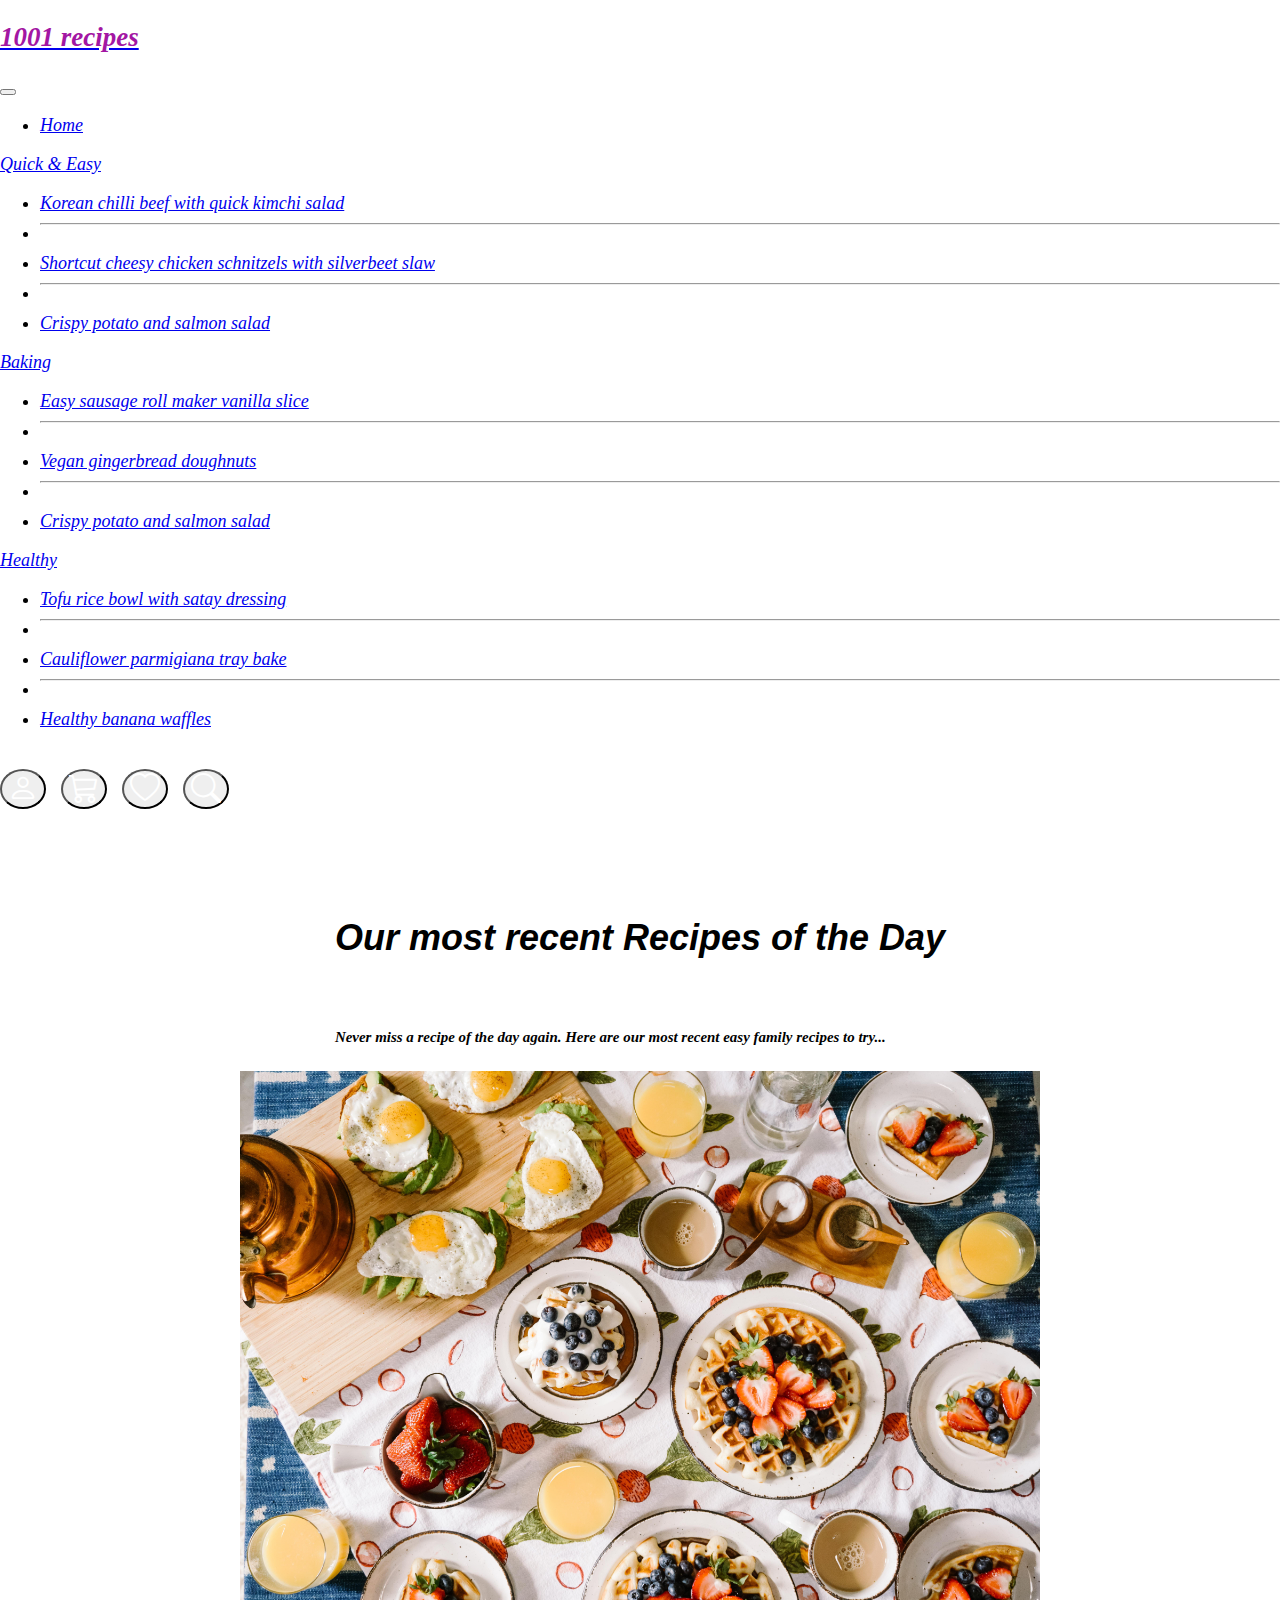
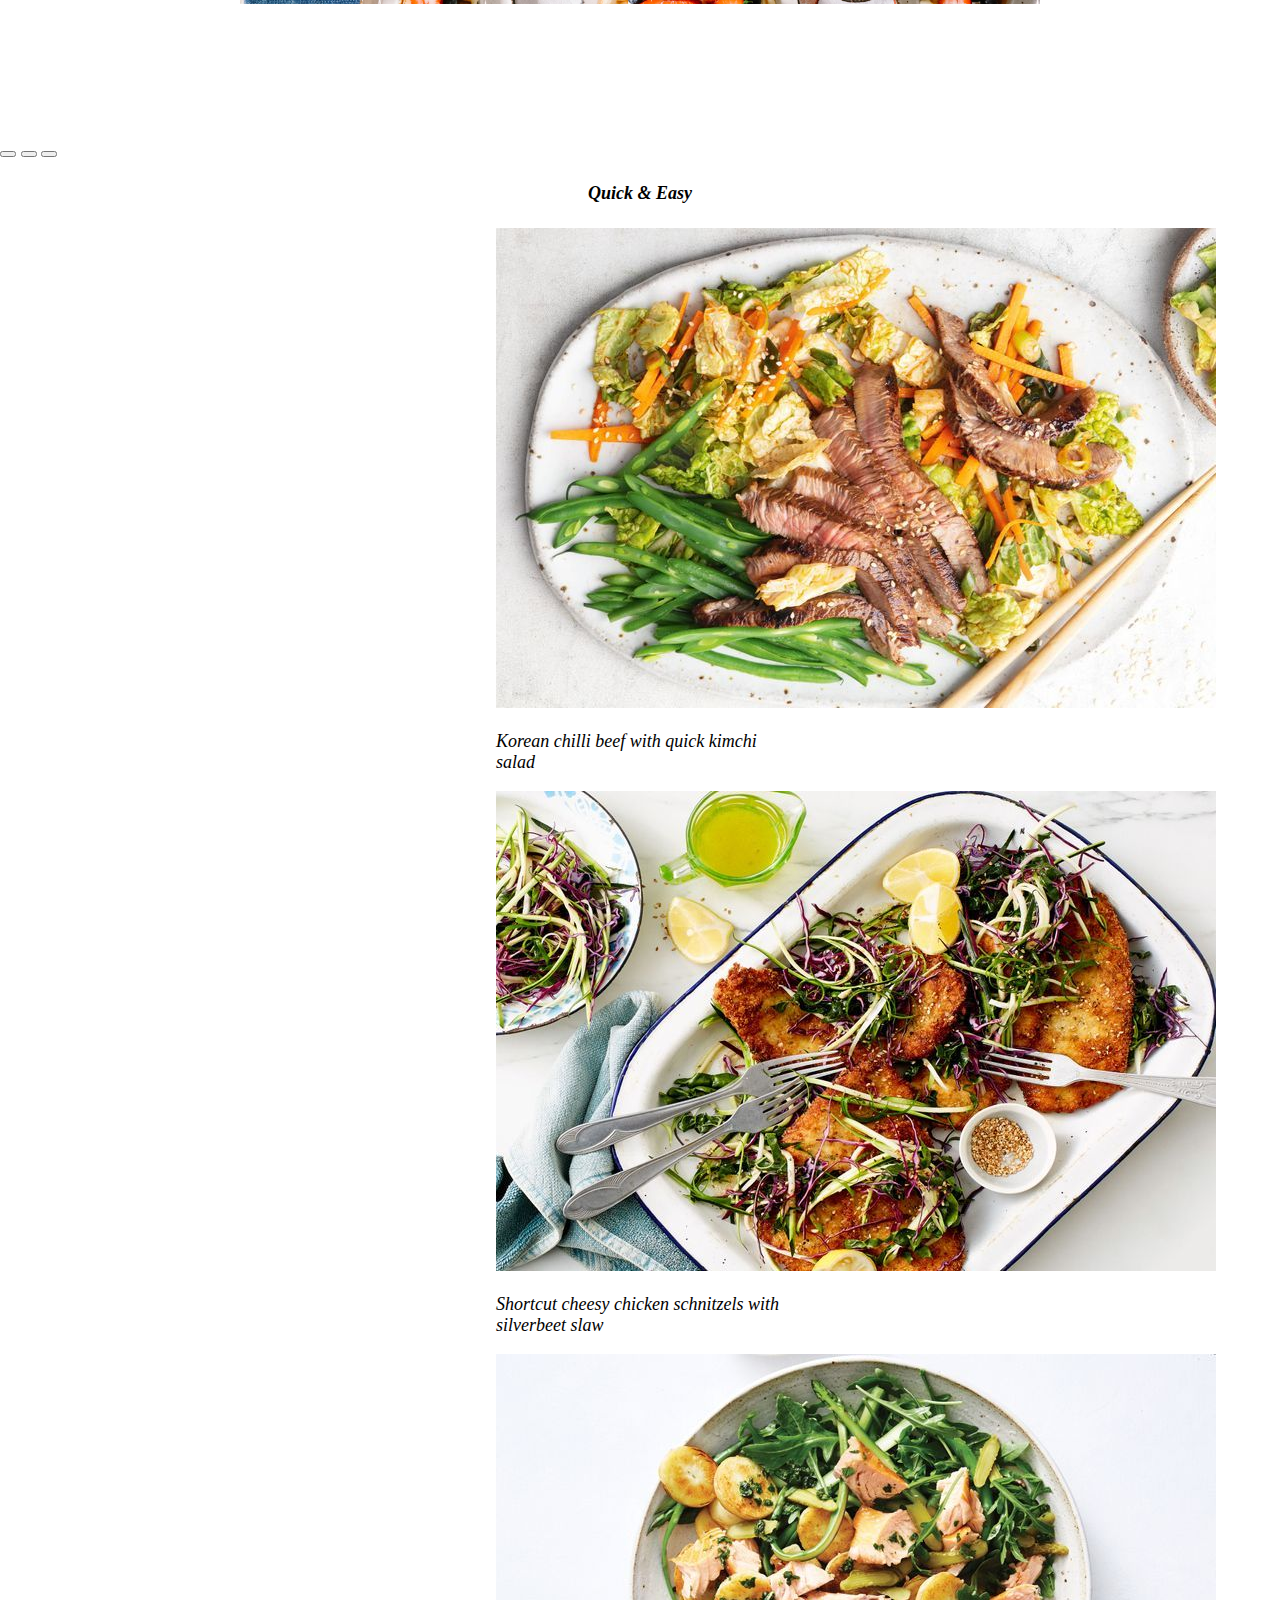
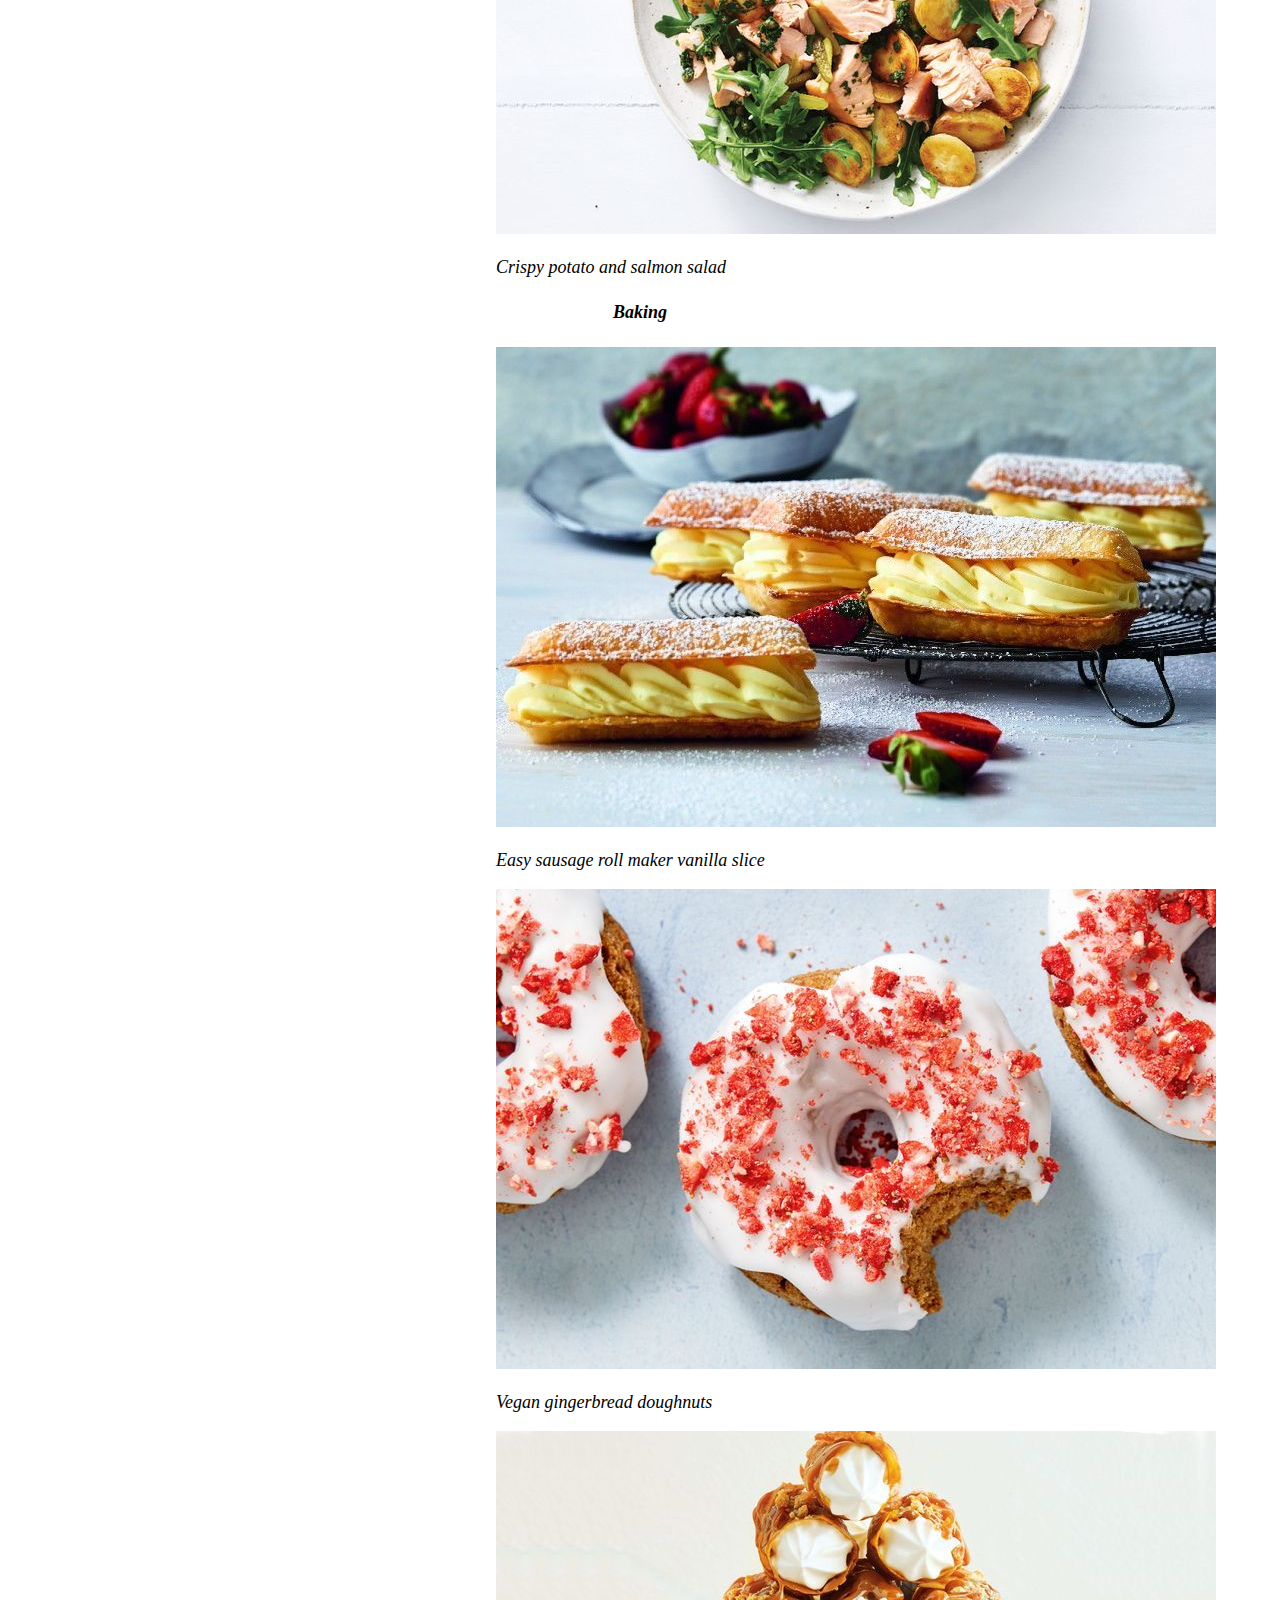
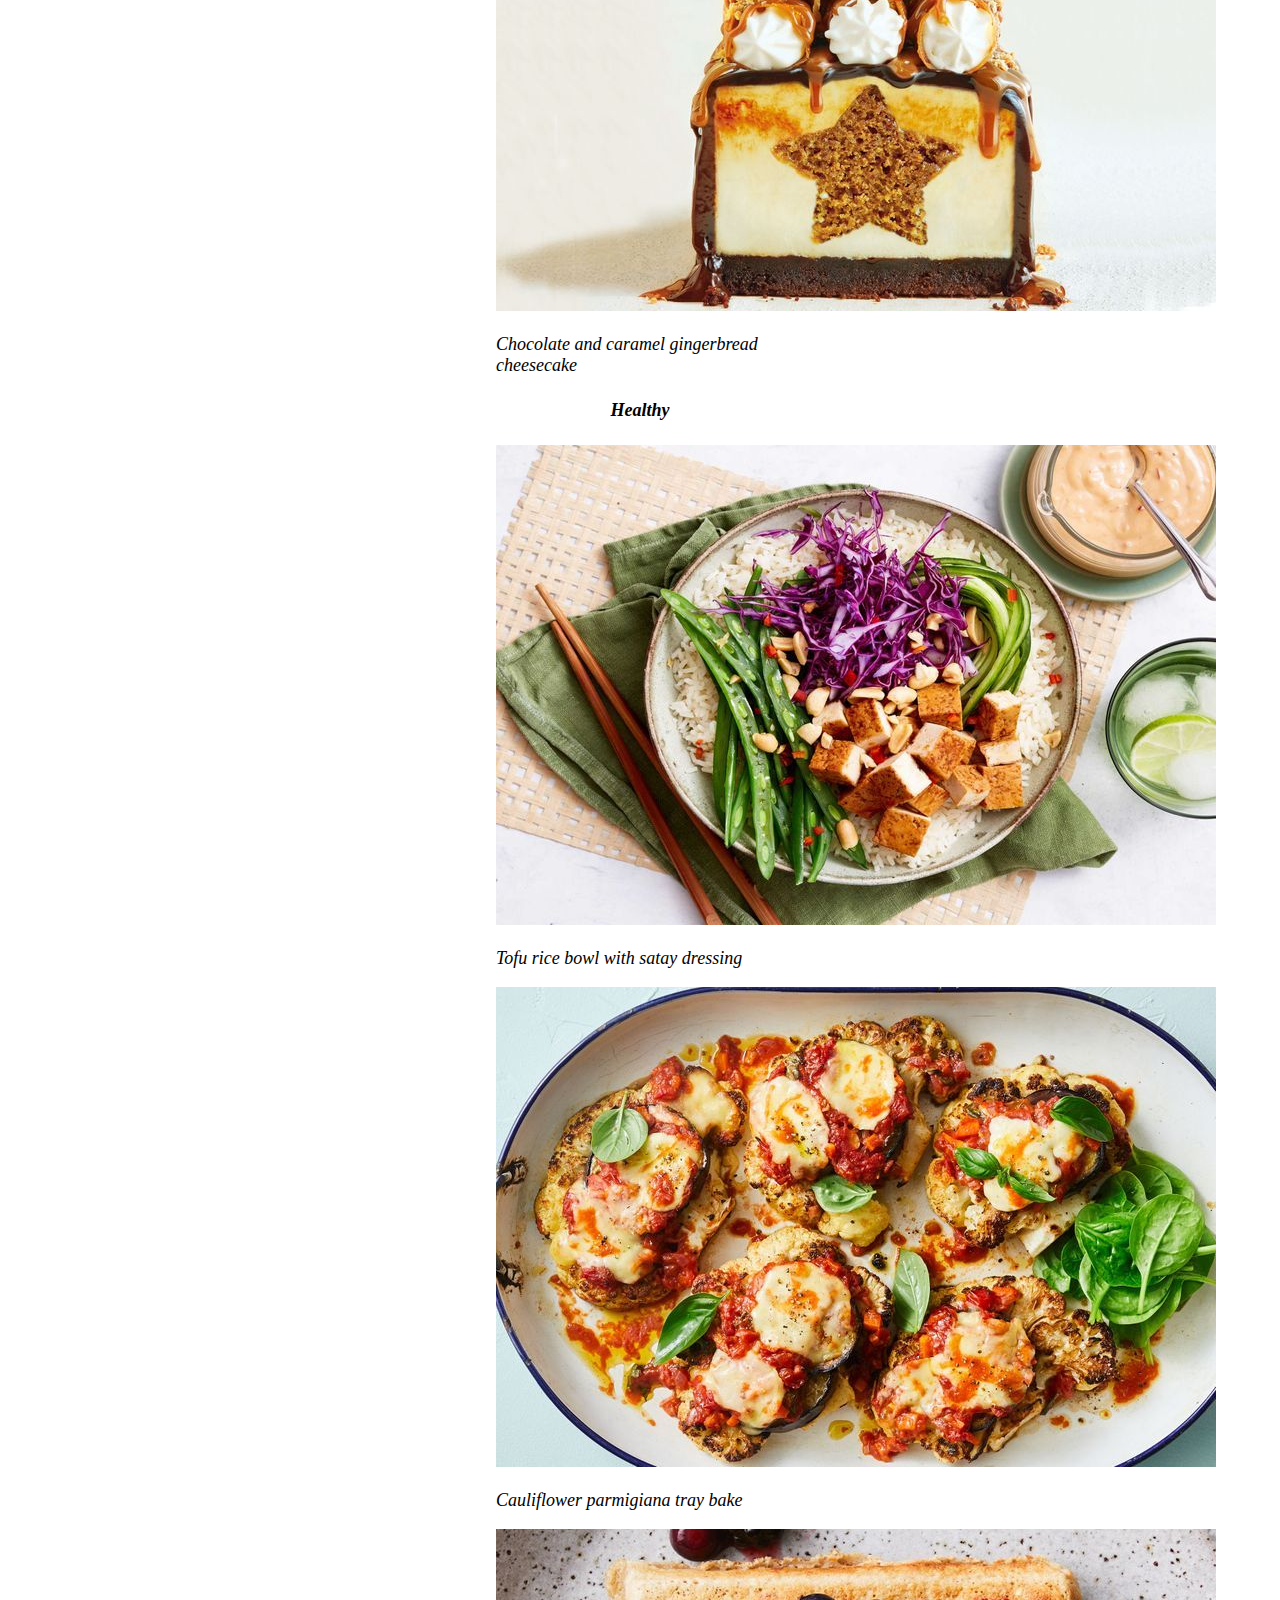
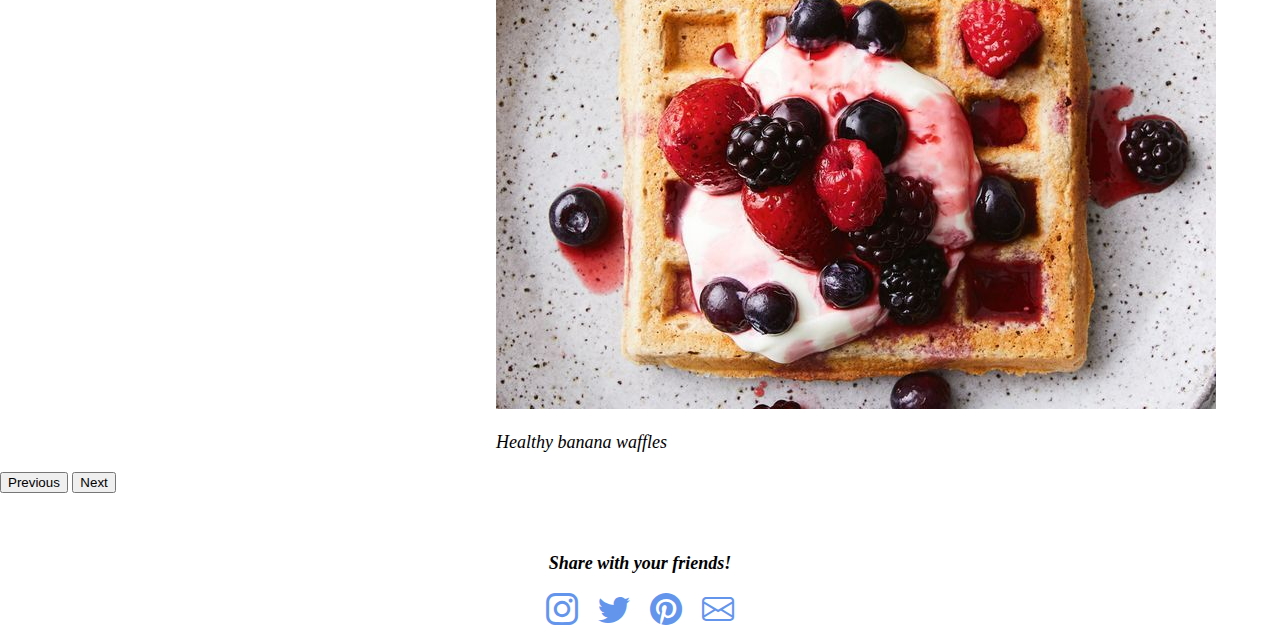
<file: index.html>
<!DOCTYPE html>
<html lang="en">
<head>
    <meta charset="UTF-8">
    <meta http-equiv="X-UA-Compatible" content="IE=edge">
    <meta name="viewport" content="width=device-width, initial-scale=1.0">
    <link rel="stylesheet" href="style.css" />
    <link
      href="https://cdn.jsdelivr.net/npm/bootstrap@5.2.1/dist/css/bootstrap.min.css"
      rel="stylesheet"
      integrity="sha384-iYQeCzEYFbKjA/T2uDLTpkwGzCiq6soy8tYaI1GyVh/UjpbCx/TYkiZhlZB6+fzT"
      crossorigin="anonymous"
    />
    <link
      rel="stylesheet"
      href="https://cdn.jsdelivr.net/npm/bootstrap-icons@1.9.1/font/bootstrap-icons.css"
    />
    <title>1001 recipes</title>
</head>
<body>
        <div class="position-fixed w-100 ">
        <div class="row">
          <div class="col-12 ">
            <nav class="navbar navbar-expand-lg navbar-light bg-light justify-content-around">
              <div class="container">
              <a class="navbar-brand" href="#"><h2>1001 recipes</h2></a>
              <button class="navbar-toggler" type="button" data-bs-toggle="collapse" data-bs-target="#navbarNavDropdown" aria-controls="navbarNavDropdown" aria-expanded="false" aria-label="Toggle navigation">
                <span class="navbar-toggler-icon"></span>
              </button>
              <div class="collapse navbar-collapse justify-content-between" id="navbarNav">
                <ul class="navbar-nav me-2">
                  <li class="nav-item ">
                    <a class="nav-link active " href="./index.html">Home <span class="sr-only"></span></a>
                  </li>
                </ul>
                
                <li class="nav-item dropdown">
                  <a class="nav-link dropdown-toggle" href="./1.html" id="navbarDropdown" role="button" data-bs-toggle="dropdown" aria-expanded="false">
                    Quick & Easy
                  </a>
                  <ul class="dropdown-menu" aria-labelledby="navbarDropdown">
                    <li><a class="dropdown-item" href="./1.html">Korean chilli beef with quick kimchi salad</a></li>
                    <li><hr class="dropdown-divider"></li>
                    <li><a class="dropdown-item" href="./1.html">Shortcut cheesy chicken schnitzels with silverbeet slaw</a></li>
                    <li><hr class="dropdown-divider"></li>
                    <li><a class="dropdown-item" href="./1.html">Crispy potato and salmon salad</a></li>
                  </ul>
                </li>
                

                <li class="nav-item dropdown">
                  <a class="nav-link dropdown-toggle" href="./2.html" id="navbarDropdown" role="button" data-bs-toggle="dropdown" aria-expanded="false">
                    Baking
                  </a>
                  <ul class="dropdown-menu" aria-labelledby="navbarDropdown">
                    <li><a class="dropdown-item" href="./2.html">Easy sausage roll maker vanilla slice</a></li>
                    <li><hr class="dropdown-divider"></li>
                    <li><a class="dropdown-item" href="./2.html">Vegan gingerbread doughnuts</a></li>
                    <li><hr class="dropdown-divider"></li>
                    <li><a class="dropdown-item" href="./2.html">Crispy potato and salmon salad</a></li>
                  </ul>
                </li>

                <li class="nav-item dropdown">
                  <a class="nav-link dropdown-toggle" href="/html-css assign 5-6 week/3.html" id="navbarDropdown" role="button" data-bs-toggle="dropdown" aria-expanded="false">
                    Healthy
                  </a>
                  <ul class="dropdown-menu" aria-labelledby="navbarDropdown">
                    <li><a class="dropdown-item" href="./3.html">Tofu rice bowl with satay dressing</a></li>
                    <li><hr class="dropdown-divider"></li>
                    <li><a class="dropdown-item" href="./3.html">Cauliflower parmigiana tray bake</a></li>
                    <li><hr class="dropdown-divider"></li>
                    <li><a class="dropdown-item" href="./3.html">Healthy banana waffles</a></li>
                  </ul>
                </li>
                <br>
                <div class="icons">
                  <button type="button" class="btn btn-warning"
                  style="font-size: 30px; border-radius: 50%; color: white;"><i class="bi bi-person "></i></button>
                  <button type="button" class="btn btn-warning"
                  style="font-size: 30px; border-radius: 50%; color: white;"><i class="bi bi-cart3 "></i></button>
                  <button type="button" class="btn btn-warning"
                  style="font-size: 30px; border-radius: 50%; color: white;"><i class="bi bi-heart "></i></button>
                  <button type="button" class="btn btn-warning"
                  style="font-size: 30px; border-radius: 50%; color: white;"><i class="bi bi-search "></i></button>
                </div>
              </div>
              </div>
            </nav>
          </div>
        </div>
    </div>
    <div class="box">
      <br>
      <br>
      <br>
      <br>
      <div class="box2">
      <div><h1>Our most recent Recipes of the Day</h1><br>
         <h5>Never miss a recipe of the day again. Here are our most recent easy family recipes to try...<br><br></h5></div>
      </div>
      
    <div class="image"> </div>


      <div id="carouselExampleCaptions" class="carousel slide" data-bs-ride="carousel">
        <div class="carousel-indicators">
          <button type="button" data-bs-target="#carouselExampleCaptions" data-bs-slide-to="0" class="active" aria-current="true" aria-label="Slide 1"></button>
          <button type="button" data-bs-target="#carouselExampleCaptions" data-bs-slide-to="1" aria-label="Slide 2"></button>
          <button type="button" data-bs-target="#carouselExampleCaptions" data-bs-slide-to="2" aria-label="Slide 3"></button>
        </div>
        <div class="carousel-inner">
          <div class="carousel-item active">
            <h4><a href="./1.html">Quick & Easy</a></h4>
            <div class="d-flex">
            <div class="card" style="width: 18rem;">
              <img src="./images/q&e1.jpg" class="card-img-top" alt="...">
              <div class="card-body">
                <p class="card-text">Korean chilli beef with quick kimchi salad</p>
              </div>
            </div>
            <div class="card" style="width: 18rem;">
              <img src="./images/q&e2.jpg" class="card-img-top" alt="...">
              <div class="card-body">
                <p class="card-text">Shortcut cheesy chicken schnitzels with silverbeet slaw </p>
              </div>
            </div>
            <div class="card" style="width: 18rem;">
              <img src="./images/q&e3.jpg" class="card-img-top" alt="...">
              <div class="card-body">
                <p class="card-text">Crispy potato and salmon salad </p>
              </div>
              </div>
            </div>
          </div>
          <div class="carousel-item">
            <h4><a href="./2.html">Baking</a></h4>
            <div class="d-flex">
              <div class="card" style="width: 18rem;">
                <img src="./images/baking1.jpg" class="card-img-top" alt="...">
                <div class="card-body">
                  <p class="card-text">Easy sausage roll maker vanilla slice </p>
                </div>
              </div>
            <div class="card" style="width: 18rem;">
              <img src="./images/baking2.jpg" class="card-img-top" alt="...">
              <div class="card-body">
                <p class="card-text">Vegan gingerbread doughnuts </p>
              </div>
            </div>
            <div class="card" style="width: 18rem;">
              <img src="./images/baking3.jpg" class="card-img-top" alt="...">
              <div class="card-body">
                <p class="card-text">Chocolate and caramel gingerbread cheesecake </p>
              </div>
            </div>
          </div>
        </div>
          <div class="carousel-item">
            <h4><a href="./3.html">Healthy</a></h4>
            <div class="d-flex">
          <div class="card" style="width: 18rem;">
            <img src="./images/healthy1.jpg" class="card-img-top" alt="...">
            <div class="card-body">
              <p class="card-text">Tofu rice bowl with satay dressing </p>
            </div>
          </div>
          <div class="card" style="width: 18rem;">
            <img src="./images/healthy2.jpg" class="card-img-top" alt="...">
            <div class="card-body">
              <p class="card-text">Cauliflower parmigiana tray bake </p>
            </div>
          </div>
          <div class="card" style="width: 18rem;">
            <img src="./images/healthy3.jpg" class="card-img-top" alt="...">
            <div class="card-body">
              <p class="card-text">Healthy banana waffles </p>
            </div>
          </div>
          </div>
        </div>
        </div>
        <button class="carousel-control-prev" type="button" data-bs-target="#carouselExampleCaptions" data-bs-slide="prev">
          <span class="carousel-control-prev-icon" aria-hidden="true"></span>
          <span class="visually-hidden">Previous</span>
        </button>
        <button class="carousel-control-next" type="button" data-bs-target="#carouselExampleCaptions" data-bs-slide="next">
          <span class="carousel-control-next-icon" aria-hidden="true"></span>
          <span class="visually-hidden">Next</span>
        </button>
      </div>
        
      </div>


    <br>
    <br>
      <div><center><p><b>Share with your friends!</b></p></center></div>
    <div class="links">
    <a href="#"><i class="bi bi-instagram"
      style="font-size: 2rem; color: cornflowerblue"></i></a>

    <a href="#"><i class="bi bi-twitter"
      style="font-size: 2rem; color: cornflowerblue"></i></a>

    <a href="#"><i class="bi bi-pinterest"
      style="font-size: 2rem; color: cornflowerblue"></i></a>

    <a href="#"><i class="bi bi-envelope"
      style="font-size: 2rem; color: cornflowerblue"></i></a>
    
    </div>
    <!-- JavaScript Bundle with Popper -->
    <script src="https://cdn.jsdelivr.net/npm/bootstrap@5.2.2/dist/js/bootstrap.bundle.min.js" integrity="sha384-OERcA2EqjJCMA+/3y+gxIOqMEjwtxJY7qPCqsdltbNJuaOe923+mo//f6V8Qbsw3" crossorigin="anonymous"></script>
</body>
</html>
</file>
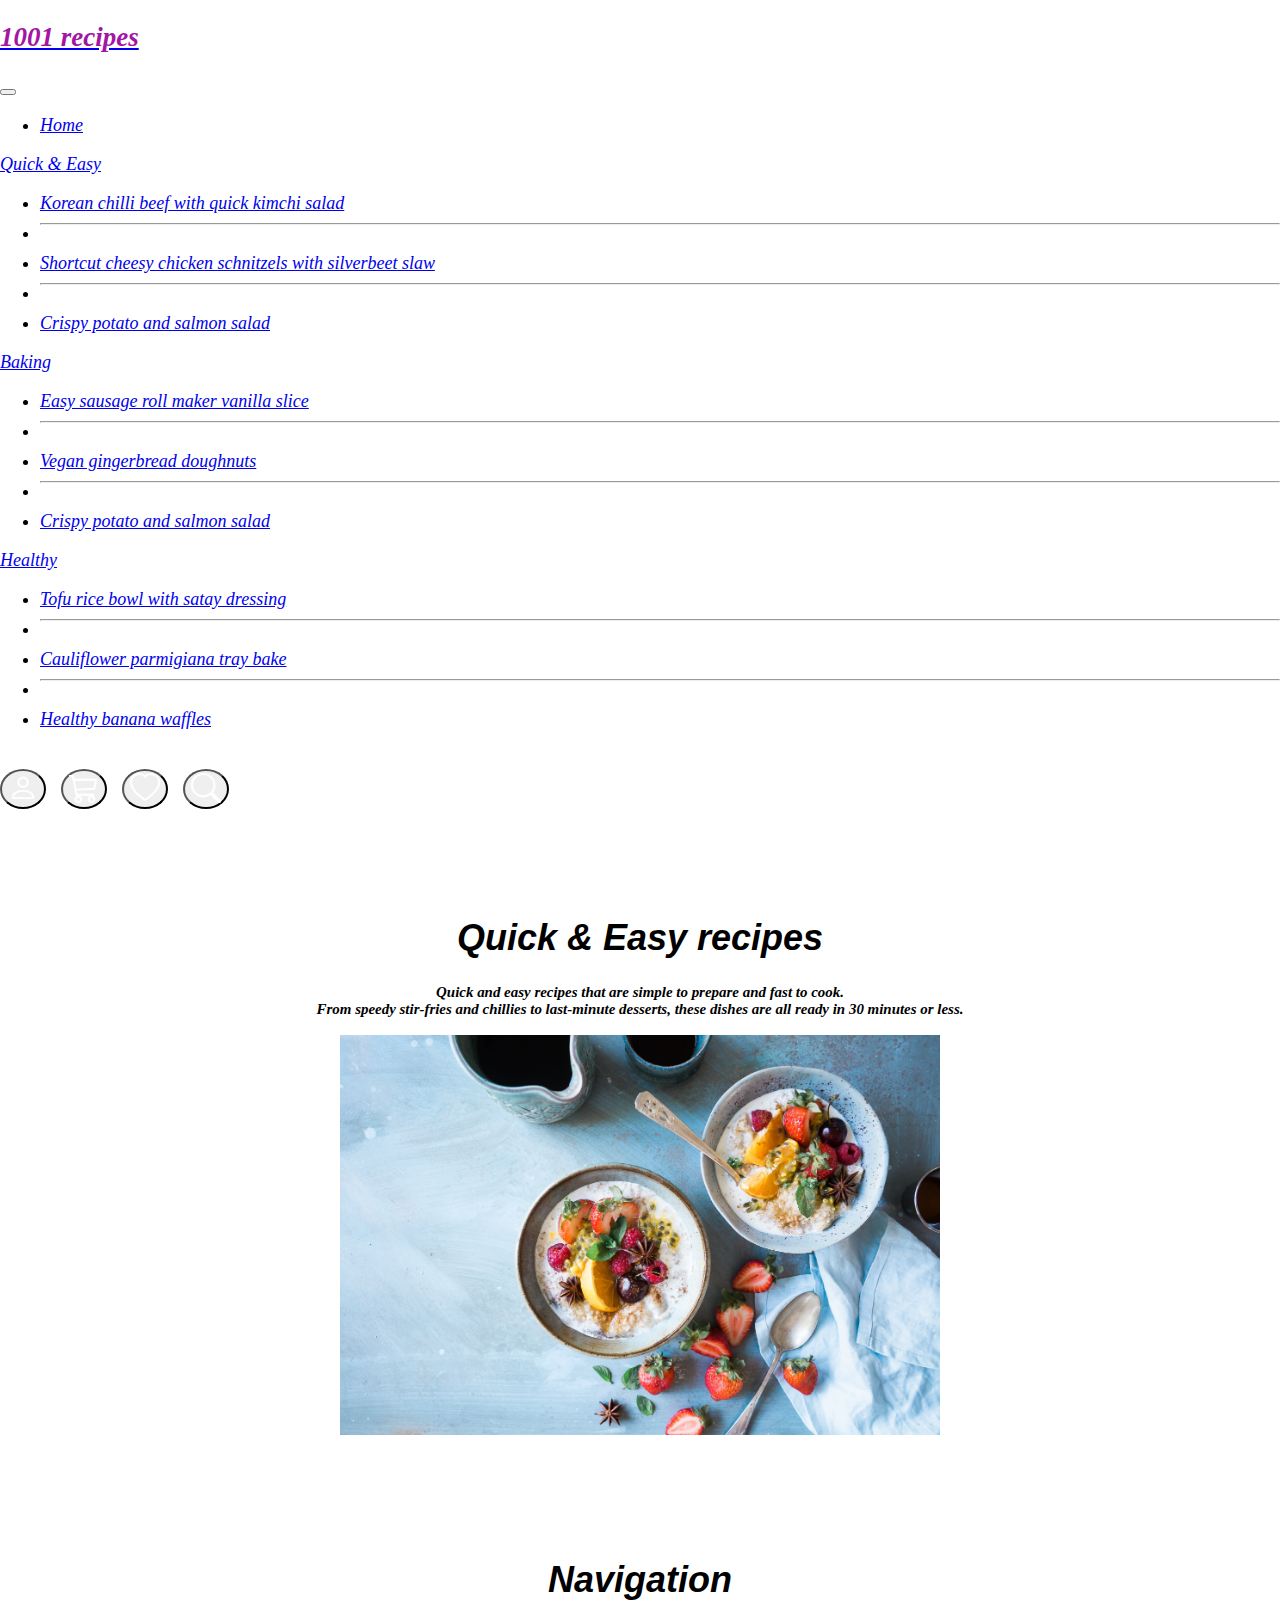
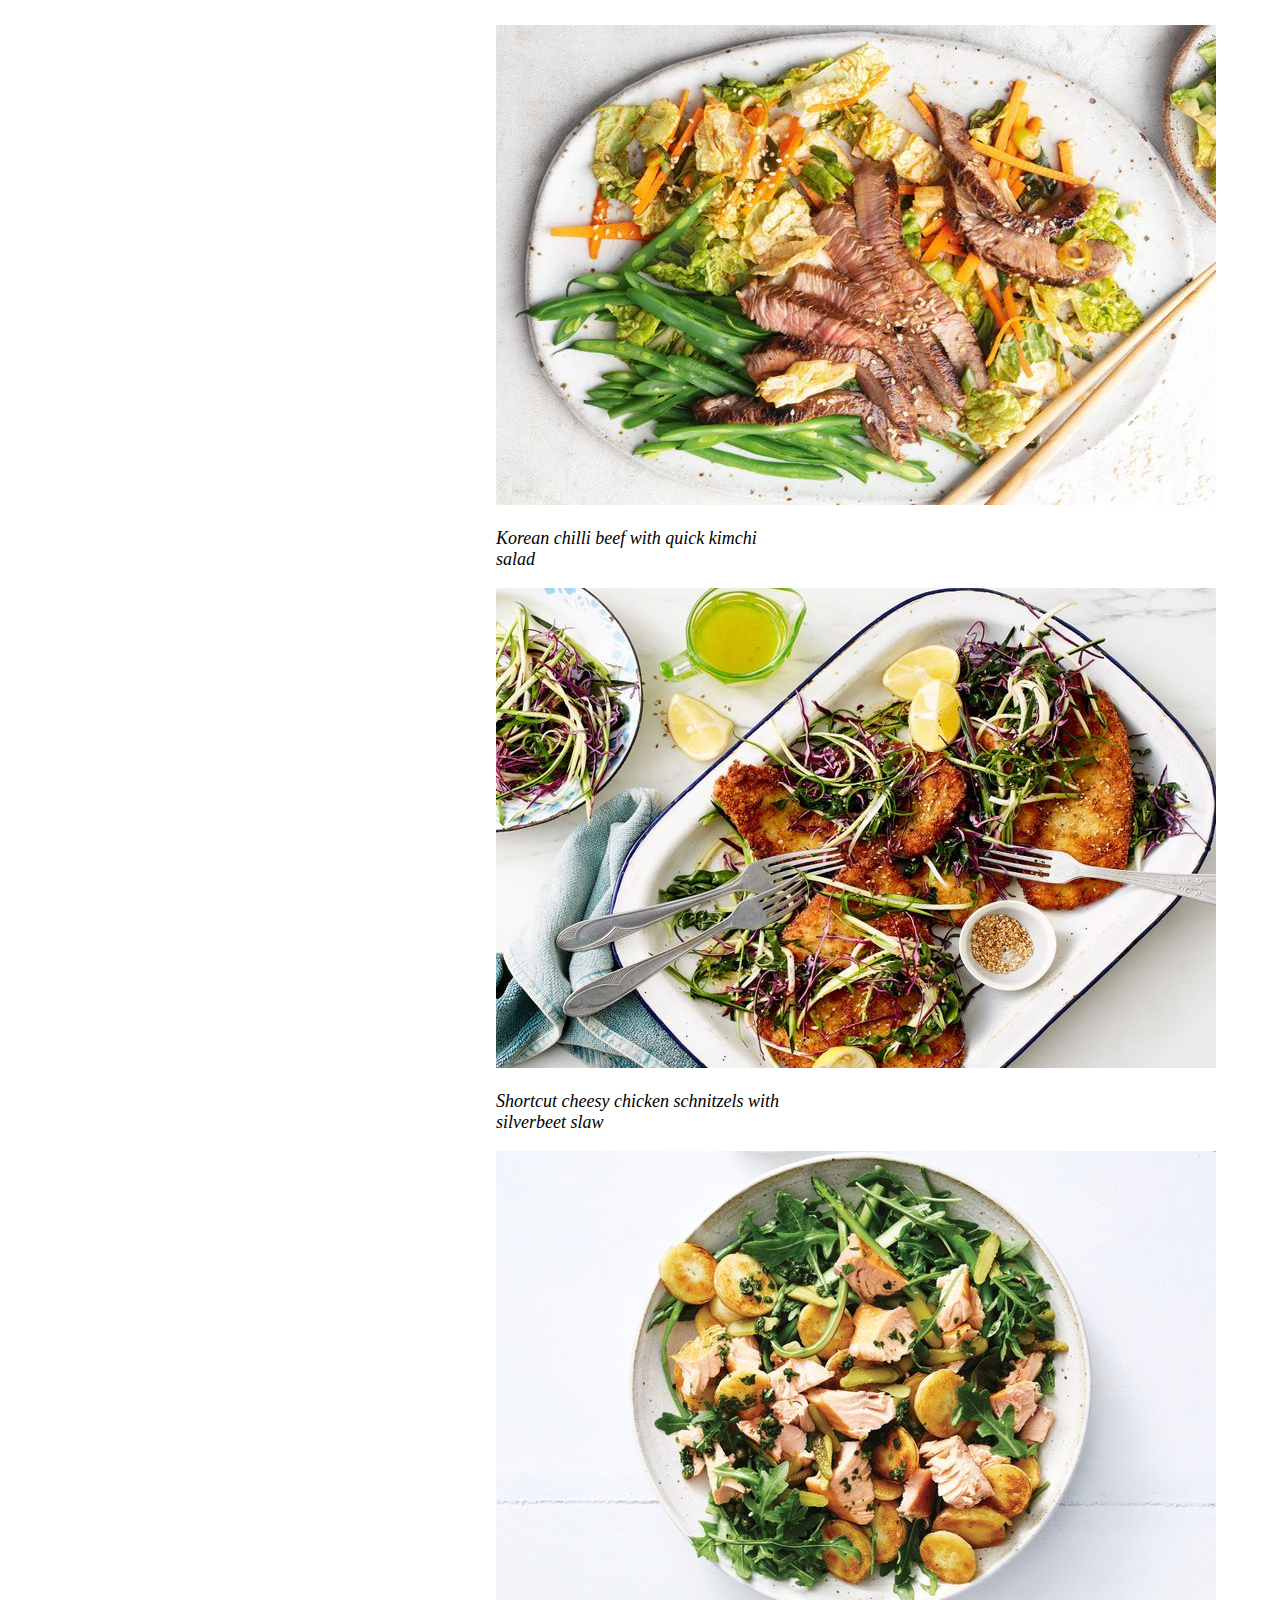
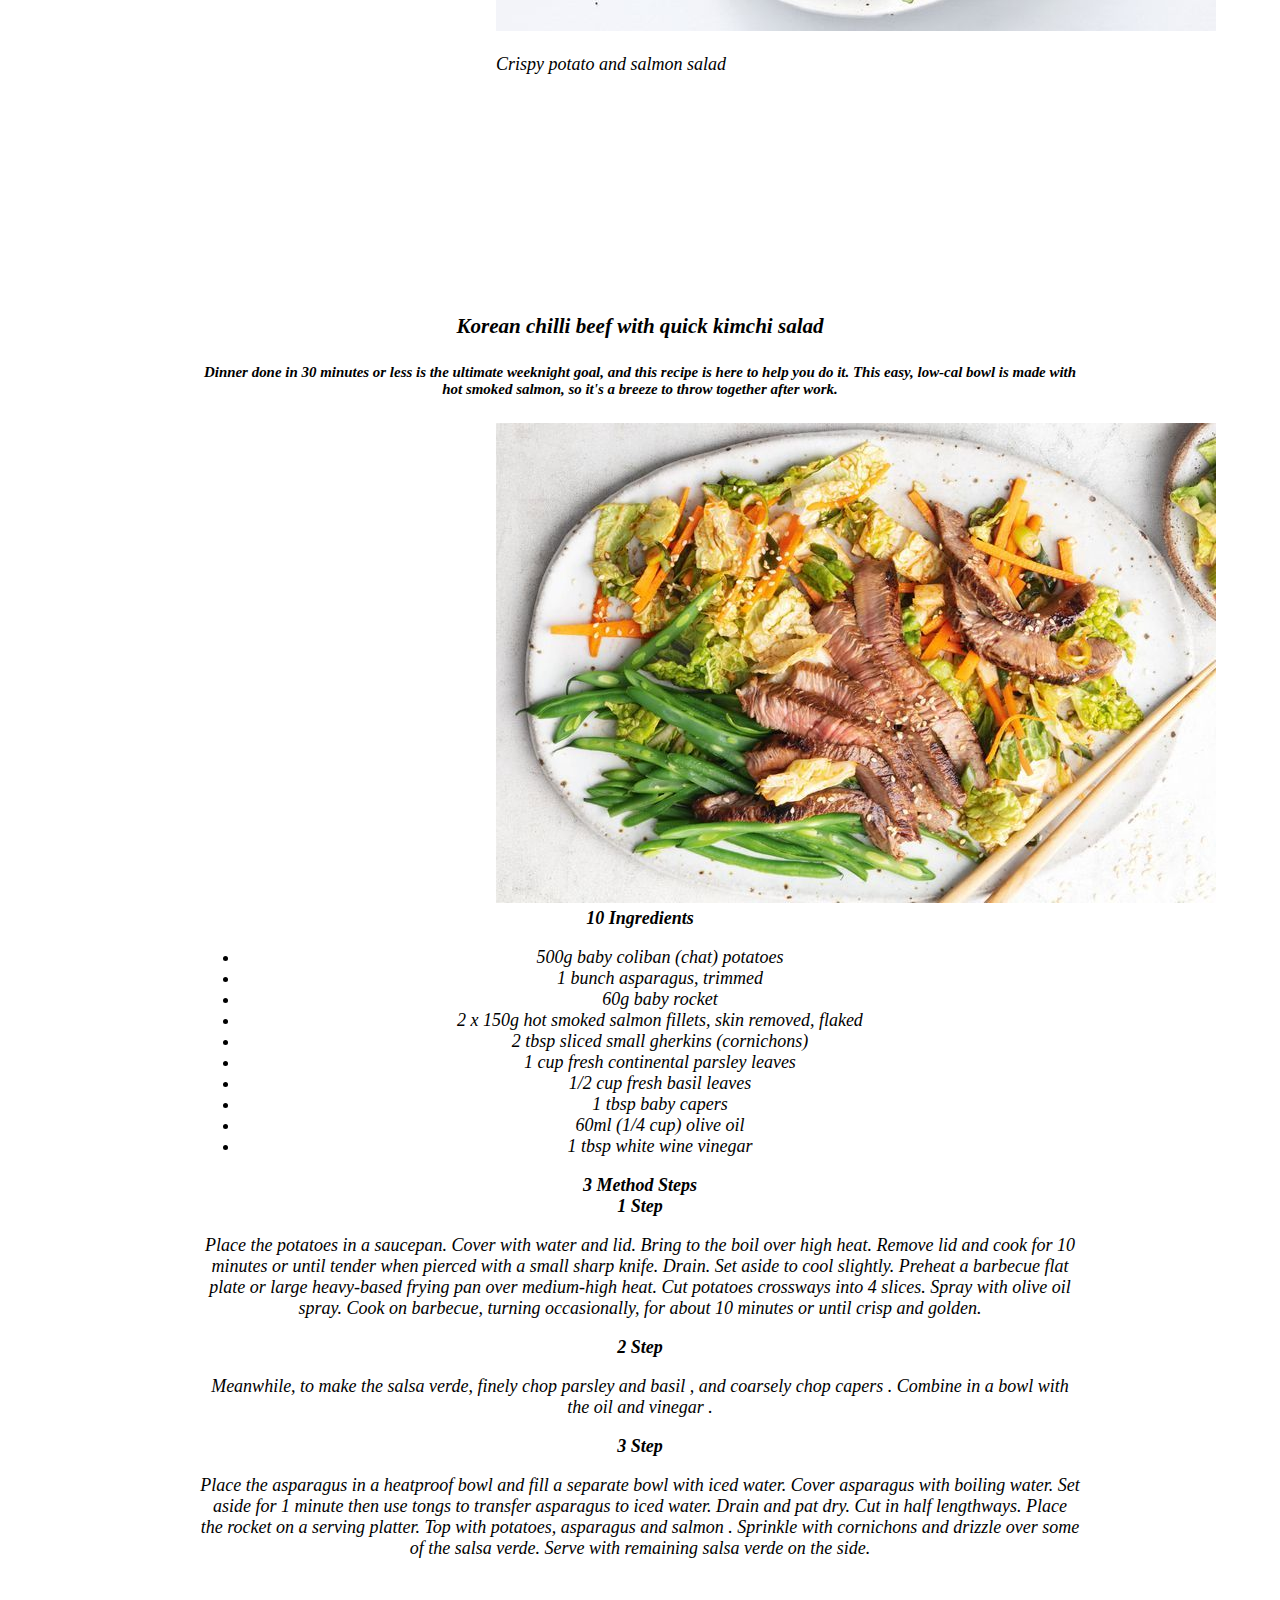
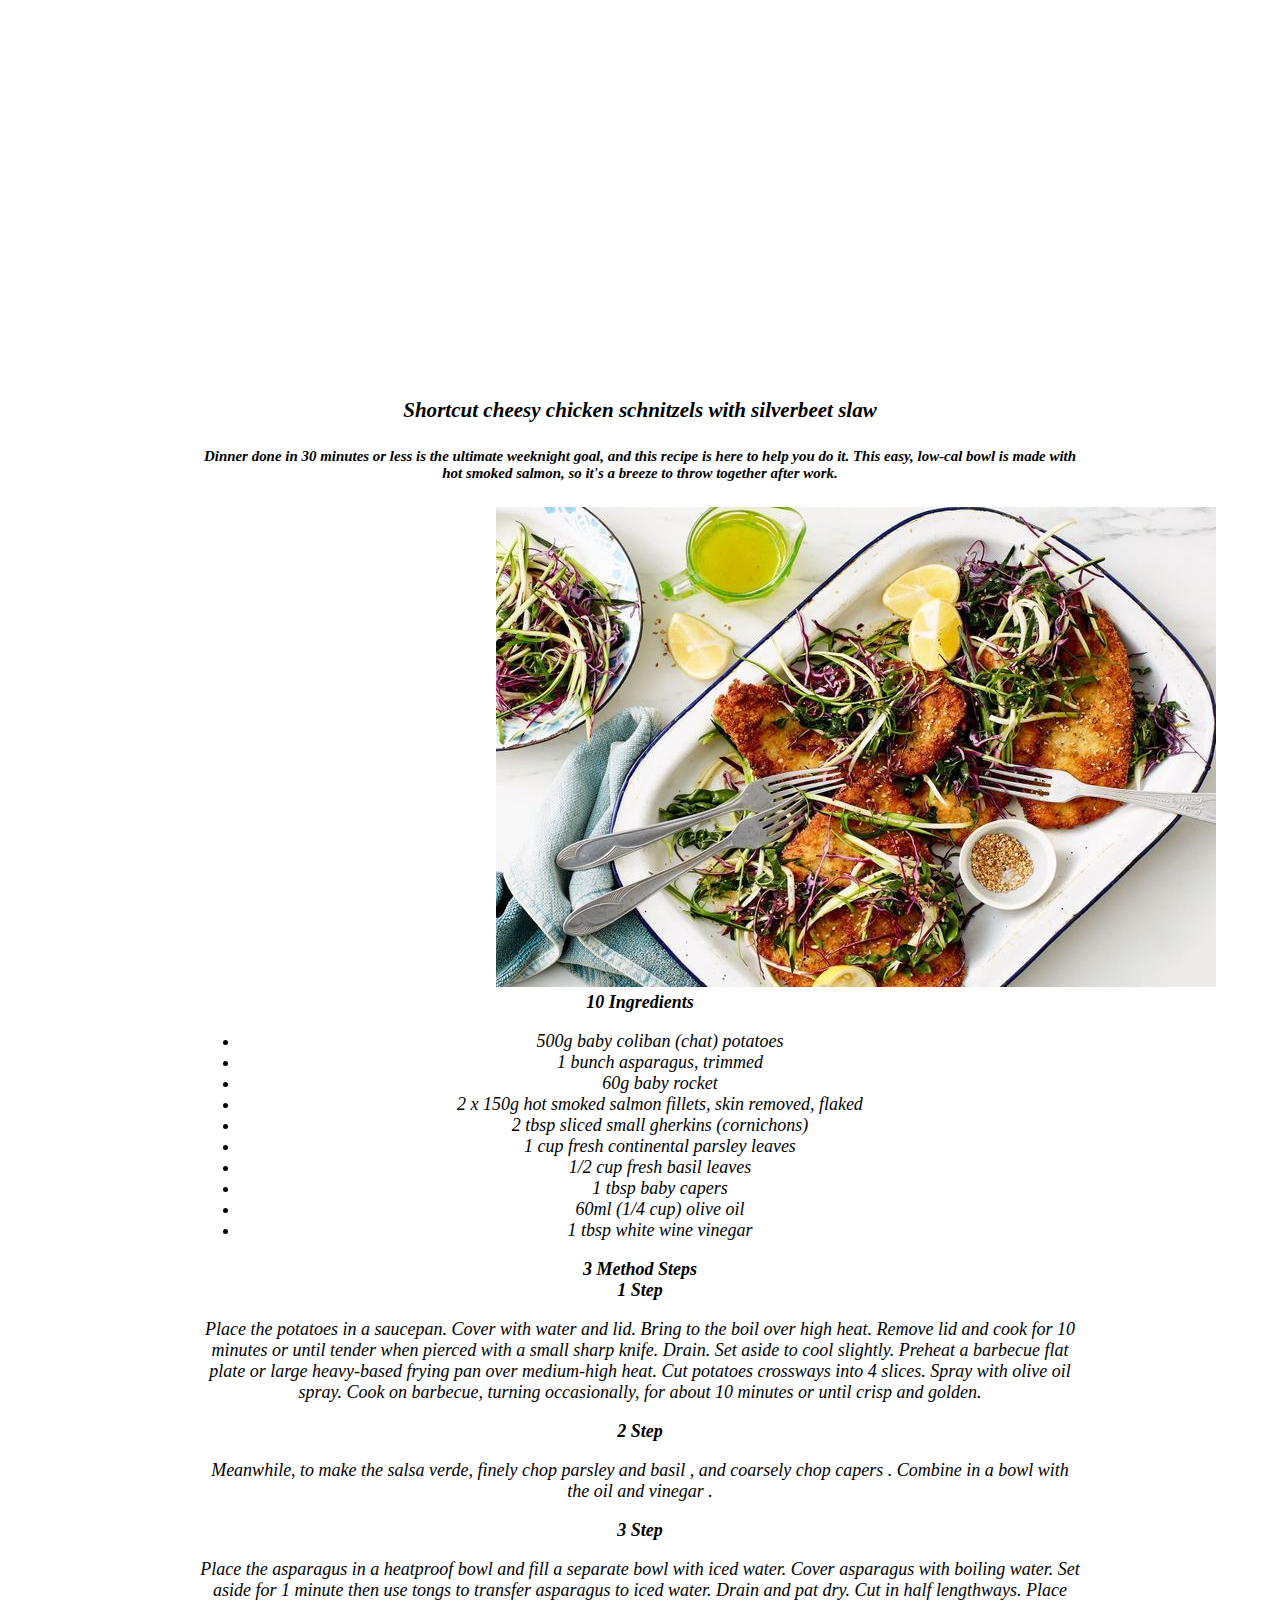
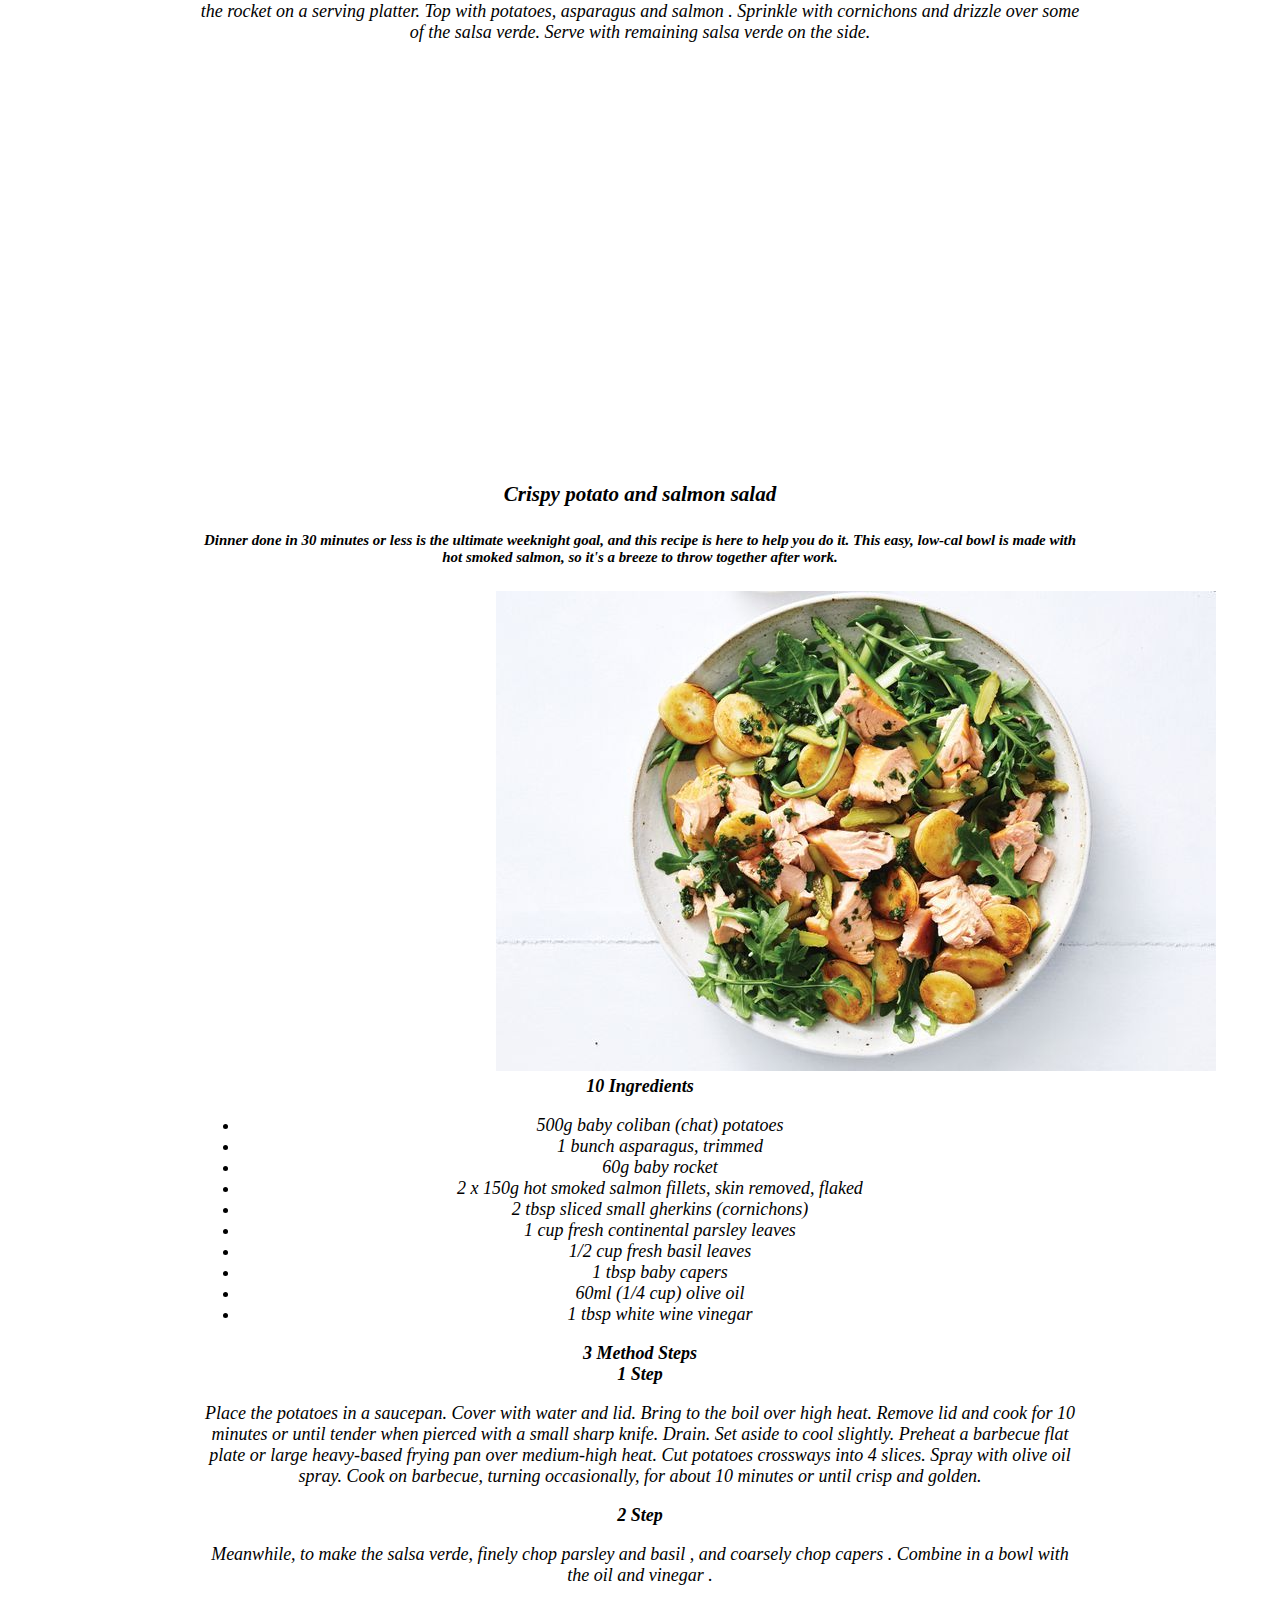
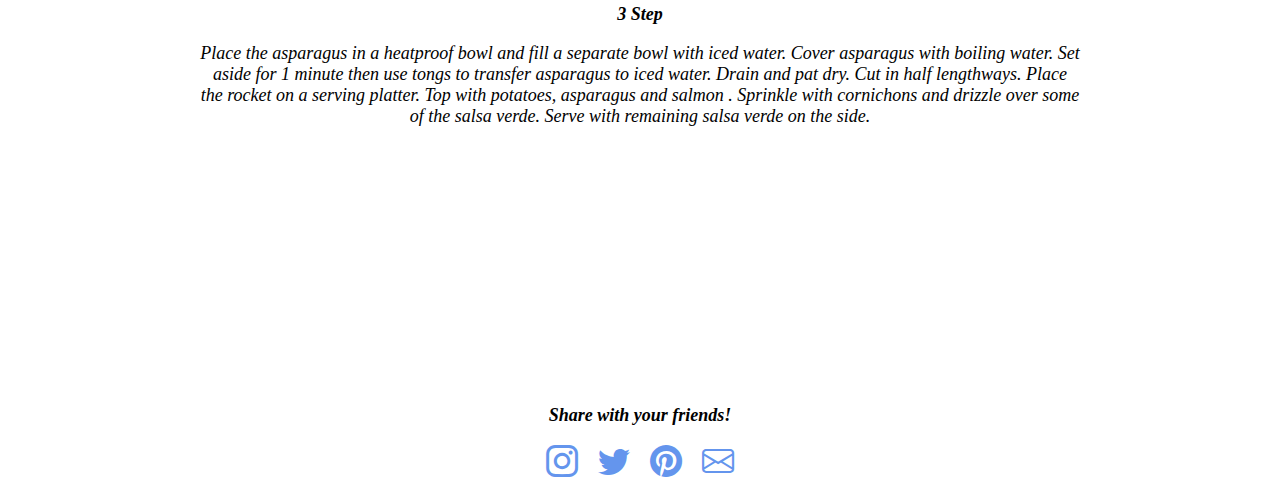
<file: 1.html>
<!DOCTYPE html>
<html lang="en">
<head>
    <meta charset="UTF-8">
    <meta http-equiv="X-UA-Compatible" content="IE=edge">
    <meta name="viewport" content="width=device-width, initial-scale=1.0">
    <link rel="stylesheet" href="style.css" />
    <link
      href="https://cdn.jsdelivr.net/npm/bootstrap@5.2.1/dist/css/bootstrap.min.css"
      rel="stylesheet"
      integrity="sha384-iYQeCzEYFbKjA/T2uDLTpkwGzCiq6soy8tYaI1GyVh/UjpbCx/TYkiZhlZB6+fzT"
      crossorigin="anonymous"
    />

    <link
      rel="stylesheet"
      href="https://cdn.jsdelivr.net/npm/bootstrap-icons@1.9.1/font/bootstrap-icons.css"
    />
    <link 
    rel="stylesheet"
    href="https://cdn.jsdelivr.net/npm/bootstrap-icons@1.9.1/font/bootstrap-icons.css"
    />
    <title>Quick & Easy</title>
</head>
<body>
  <div class="position-fixed w-100 ">
    <div class="row">
      <div class="col-12 ">
        <nav class="navbar navbar-expand-lg navbar-light bg-light justify-content-around">
          <div class="container">
          <a class="navbar-brand" href="#"><h2>1001 recipes</h2></a>
          <button class="navbar-toggler" type="button" data-bs-toggle="collapse" data-bs-target="#navbarNavDropdown" aria-controls="navbarNavDropdown" aria-expanded="false" aria-label="Toggle navigation">
            <span class="navbar-toggler-icon"></span>
          </button>
          <div class="collapse navbar-collapse justify-content-between" id="navbarNav">
            <ul class="navbar-nav me-2">
              <li class="nav-item ">
                <a class="nav-link active " href="./index.html">Home <span class="sr-only"></span></a>
              </li>
            </ul>
            
            <li class="nav-item dropdown">
              <a class="nav-link dropdown-toggle" href="./1.html" id="navbarDropdown" role="button" data-bs-toggle="dropdown" aria-expanded="false">
                Quick & Easy
              </a>
              <ul class="dropdown-menu" aria-labelledby="navbarDropdown">
                <li><a class="dropdown-item" href="./1.html">Korean chilli beef with quick kimchi salad</a></li>
                <li><hr class="dropdown-divider"></li>
                <li><a class="dropdown-item" href="./1.html">Shortcut cheesy chicken schnitzels with silverbeet slaw</a></li>
                <li><hr class="dropdown-divider"></li>
                <li><a class="dropdown-item" href="./1.html">Crispy potato and salmon salad</a></li>
              </ul>
            </li>
            

            <li class="nav-item dropdown">
              <a class="nav-link dropdown-toggle" href="./2.html" id="navbarDropdown" role="button" data-bs-toggle="dropdown" aria-expanded="false">
                Baking
              </a>
              <ul class="dropdown-menu" aria-labelledby="navbarDropdown">
                <li><a class="dropdown-item" href="./2.html">Easy sausage roll maker vanilla slice</a></li>
                <li><hr class="dropdown-divider"></li>
                <li><a class="dropdown-item" href="./2.html">Vegan gingerbread doughnuts</a></li>
                <li><hr class="dropdown-divider"></li>
                <li><a class="dropdown-item" href="./2.html">Crispy potato and salmon salad</a></li>
              </ul>
            </li>

            <li class="nav-item dropdown">
              <a class="nav-link dropdown-toggle" href="/html-css assign 5-6 week/3.html" id="navbarDropdown" role="button" data-bs-toggle="dropdown" aria-expanded="false">
                Healthy
              </a>
              <ul class="dropdown-menu" aria-labelledby="navbarDropdown">
                <li><a class="dropdown-item" href="./3.html">Tofu rice bowl with satay dressing</a></li>
                <li><hr class="dropdown-divider"></li>
                <li><a class="dropdown-item" href="./3.html">Cauliflower parmigiana tray bake</a></li>
                <li><hr class="dropdown-divider"></li>
                <li><a class="dropdown-item" href="./3.html">Healthy banana waffles</a></li>
              </ul>
            </li>
            <br>
            <div class="icons">
              <button type="button" class="btn btn-warning"
              style="font-size: 30px; border-radius: 50%; color: white;"><i class="bi bi-person "></i></button>
              <button type="button" class="btn btn-warning"
              style="font-size: 30px; border-radius: 50%; color: white;"><i class="bi bi-cart3 "></i></button>
              <button type="button" class="btn btn-warning"
              style="font-size: 30px; border-radius: 50%; color: white;"><i class="bi bi-heart "></i></button>
              <button type="button" class="btn btn-warning"
              style="font-size: 30px; border-radius: 50%; color: white;"><i class="bi bi-search "></i></button>
            </div>
          </div>
          </div>
        </nav>
      </div>
    </div>
</div>
    <div class="box">
      <br>
      <br>
      <br>
      <br>
      <div class="box2">
      <div><h1>Quick & Easy recipes</h1>
         <h5><center>Quick and easy recipes that are simple to prepare and fast to cook.</center>
            From speedy stir-fries and chillies to last-minute desserts, these dishes are all ready in 30 minutes or less.</h5></div>
      </div><br><br>
      
    <div class="image1"> </div>


        <div><h1>Navigation</h1></div>
        <div class="d-flex">
            <div class="card" style="width: 18rem;">
              <img src="./images/q&e1.jpg" class="card-img-top" alt="...">
              <div class="card-body">
                <p class="card-text">Korean chilli beef with quick kimchi salad</p>
              </div>
            </div>
            <div class="card" style="width: 18rem;">
              <img src="./images/q&e2.jpg" class="card-img-top" alt="...">
              <div class="card-body">
                <p class="card-text">Shortcut cheesy chicken schnitzels with silverbeet slaw </p>
              </div>
            </div>
            <div class="card" style="width: 18rem;">
              <img src="./images/q&e3.jpg" class="card-img-top" alt="...">
              <div class="card-body">
                <p class="card-text">Crispy potato and salmon salad </p>
              </div>
              </div>
            </div>



    <div class="recipe">
    <h3>Korean chilli beef with quick kimchi salad</h3>
     <h5>Dinner done in 30 minutes or less is the ultimate weeknight goal, and this recipe is here to help you do it. This easy, low-cal bowl is made with hot smoked salmon, so it's a breeze to throw together after work.</h5>
        
        <div class="card" style="width: 18rem;">
        <img src="./images/q&e1.jpg" class="card-img-top" alt="...">
        </div>
        
    <div><b>10 Ingredients</b>
    <ul>
        <li>500g baby coliban (chat) potatoes</li>
        <li>1 bunch asparagus, trimmed</li>
        <li>60g baby rocket</li>
        <li>2 x 150g hot smoked salmon fillets, skin removed, flaked</li>
        <li>2 tbsp sliced small gherkins (cornichons)</li>
        <li>1 cup fresh continental parsley leaves</li>
        <li>1/2 cup fresh basil leaves</li>
        <li>1 tbsp baby capers</li>
        <li>60ml (1/4 cup) olive oil</li>
        <li>1 tbsp white wine vinegar</li>
    </ul>
    </div>
    <div><b>3 Method Steps</b>
    <br><b>1 Step</b></div>
    <p>Place the potatoes in a saucepan. Cover with water and lid. Bring to the boil over high heat. Remove lid and cook for 10 minutes or until tender when pierced with a small sharp knife. Drain. Set aside to cool slightly. Preheat a barbecue flat plate or large heavy-based frying pan over medium-high heat. Cut potatoes crossways into 4 slices. Spray with olive oil spray. Cook on barbecue, turning occasionally, for about 10 minutes or until crisp and golden.</p>
    <b>2 Step</b>
    <p>Meanwhile, to make the salsa verde, finely chop parsley and basil , and coarsely chop capers . Combine in a bowl with the oil and vinegar .</p>
    <b>3 Step</b>
    <p>Place the asparagus in a heatproof bowl and fill a separate bowl with iced water. Cover asparagus with boiling water. Set aside for 1 minute then use tongs to transfer asparagus to iced water. Drain and pat dry. Cut in half lengthways. Place the rocket on a serving platter. Top with potatoes, asparagus and salmon . Sprinkle with cornichons and drizzle over some of the salsa verde. Serve with remaining salsa verde on the side.</p>
    </div>


    <div class="recipe">
        <h3>Shortcut cheesy chicken schnitzels with silverbeet slaw </h3>
         <h5>Dinner done in 30 minutes or less is the ultimate weeknight goal, and this recipe is here to help you do it. This easy, low-cal bowl is made with hot smoked salmon, so it's a breeze to throw together after work.</h5>
            
            <div class="card" style="width: 18rem;">
            <img src="./images/q&e2.jpg" class="card-img-top" alt="...">
            </div>
            
        <div><b>10 Ingredients</b>
        <ul>
            <li>500g baby coliban (chat) potatoes</li>
            <li>1 bunch asparagus, trimmed</li>
            <li>60g baby rocket</li>
            <li>2 x 150g hot smoked salmon fillets, skin removed, flaked</li>
            <li>2 tbsp sliced small gherkins (cornichons)</li>
            <li>1 cup fresh continental parsley leaves</li>
            <li>1/2 cup fresh basil leaves</li>
            <li>1 tbsp baby capers</li>
            <li>60ml (1/4 cup) olive oil</li>
            <li>1 tbsp white wine vinegar</li>
        </ul>
        </div>
        <div><b>3 Method Steps</b>
        <br><b>1 Step</b></div>
        <p>Place the potatoes in a saucepan. Cover with water and lid. Bring to the boil over high heat. Remove lid and cook for 10 minutes or until tender when pierced with a small sharp knife. Drain. Set aside to cool slightly. Preheat a barbecue flat plate or large heavy-based frying pan over medium-high heat. Cut potatoes crossways into 4 slices. Spray with olive oil spray. Cook on barbecue, turning occasionally, for about 10 minutes or until crisp and golden.</p>
        <b>2 Step</b>
        <p>Meanwhile, to make the salsa verde, finely chop parsley and basil , and coarsely chop capers . Combine in a bowl with the oil and vinegar .</p>
        <b>3 Step</b>
        <p>Place the asparagus in a heatproof bowl and fill a separate bowl with iced water. Cover asparagus with boiling water. Set aside for 1 minute then use tongs to transfer asparagus to iced water. Drain and pat dry. Cut in half lengthways. Place the rocket on a serving platter. Top with potatoes, asparagus and salmon . Sprinkle with cornichons and drizzle over some of the salsa verde. Serve with remaining salsa verde on the side.</p>
        </div>

        <div class="recipe">
            <h3>Crispy potato and salmon salad </h3>
             <h5>Dinner done in 30 minutes or less is the ultimate weeknight goal, and this recipe is here to help you do it. This easy, low-cal bowl is made with hot smoked salmon, so it's a breeze to throw together after work.</h5>
                
                <div class="card" style="width: 18rem;">
                <img src="./images/q&e3.jpg" class="card-img-top" alt="...">
                </div>
                
            <div><b>10 Ingredients</b>
            <ul>
                <li>500g baby coliban (chat) potatoes</li>
                <li>1 bunch asparagus, trimmed</li>
                <li>60g baby rocket</li>
                <li>2 x 150g hot smoked salmon fillets, skin removed, flaked</li>
                <li>2 tbsp sliced small gherkins (cornichons)</li>
                <li>1 cup fresh continental parsley leaves</li>
                <li>1/2 cup fresh basil leaves</li>
                <li>1 tbsp baby capers</li>
                <li>60ml (1/4 cup) olive oil</li>
                <li>1 tbsp white wine vinegar</li>
            </ul>
            </div>
            <div><b>3 Method Steps</b>
            <br><b>1 Step</b></div>
            <p>Place the potatoes in a saucepan. Cover with water and lid. Bring to the boil over high heat. Remove lid and cook for 10 minutes or until tender when pierced with a small sharp knife. Drain. Set aside to cool slightly. Preheat a barbecue flat plate or large heavy-based frying pan over medium-high heat. Cut potatoes crossways into 4 slices. Spray with olive oil spray. Cook on barbecue, turning occasionally, for about 10 minutes or until crisp and golden.</p>
            <b>2 Step</b>
            <p>Meanwhile, to make the salsa verde, finely chop parsley and basil , and coarsely chop capers . Combine in a bowl with the oil and vinegar .</p>
            <b>3 Step</b>
            <p>Place the asparagus in a heatproof bowl and fill a separate bowl with iced water. Cover asparagus with boiling water. Set aside for 1 minute then use tongs to transfer asparagus to iced water. Drain and pat dry. Cut in half lengthways. Place the rocket on a serving platter. Top with potatoes, asparagus and salmon . Sprinkle with cornichons and drizzle over some of the salsa verde. Serve with remaining salsa verde on the side.</p>
            </div>




    <br>
    <br>
    <div><center><p><b>Share with your friends!</b></p></center></div>
    <div class="links">
    <a href="#"><i class="bi bi-instagram"
      style="font-size: 2rem; color: cornflowerblue"></i></a>

    <a href="#"><i class="bi bi-twitter"
      style="font-size: 2rem; color: cornflowerblue"></i></a>

    <a href="#"><i class="bi bi-pinterest"
      style="font-size: 2rem; color: cornflowerblue"></i></a>

    <a href="#"><i class="bi bi-envelope"
      style="font-size: 2rem; color: cornflowerblue"></i></a>
    
    </div>
    <!-- JavaScript Bundle with Popper -->
    <script src="https://cdn.jsdelivr.net/npm/bootstrap@5.2.2/dist/js/bootstrap.bundle.min.js" integrity="sha384-OERcA2EqjJCMA+/3y+gxIOqMEjwtxJY7qPCqsdltbNJuaOe923+mo//f6V8Qbsw3" crossorigin="anonymous"></script>
</body>
</html>
</file>
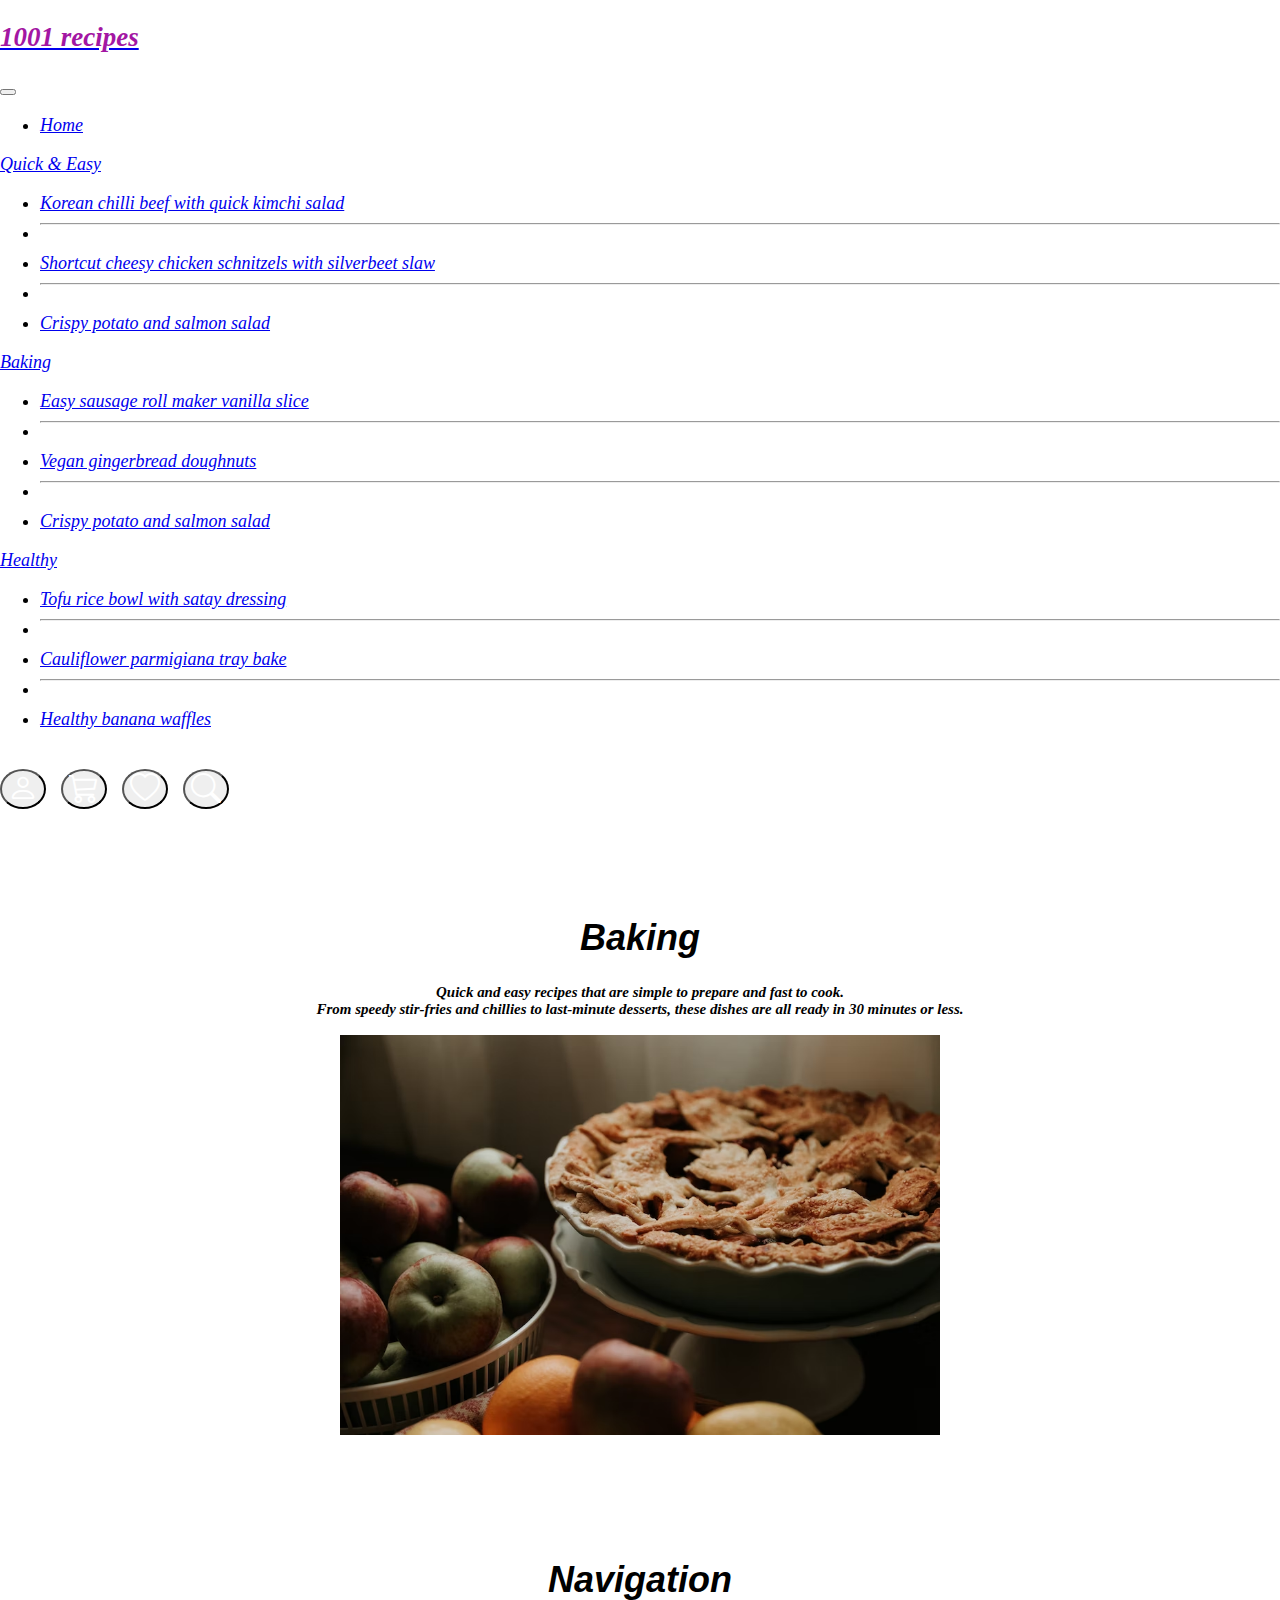
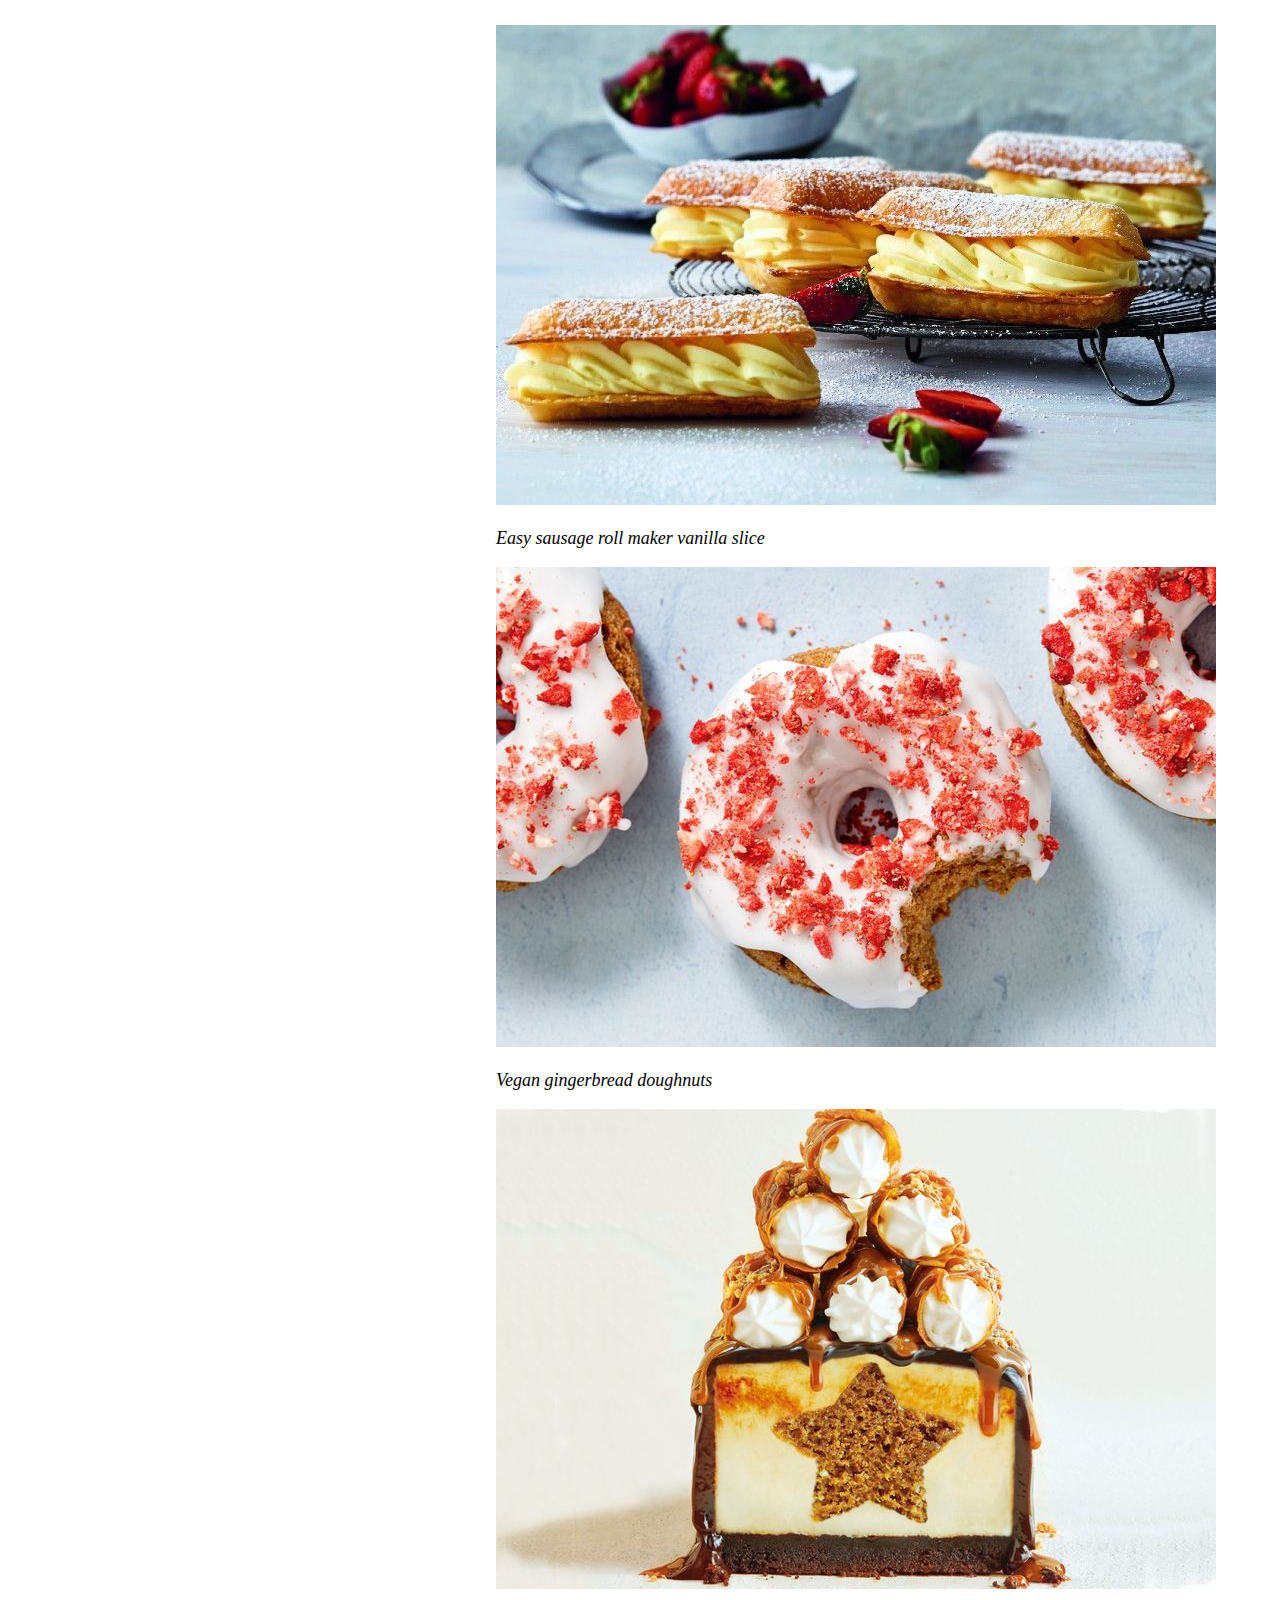
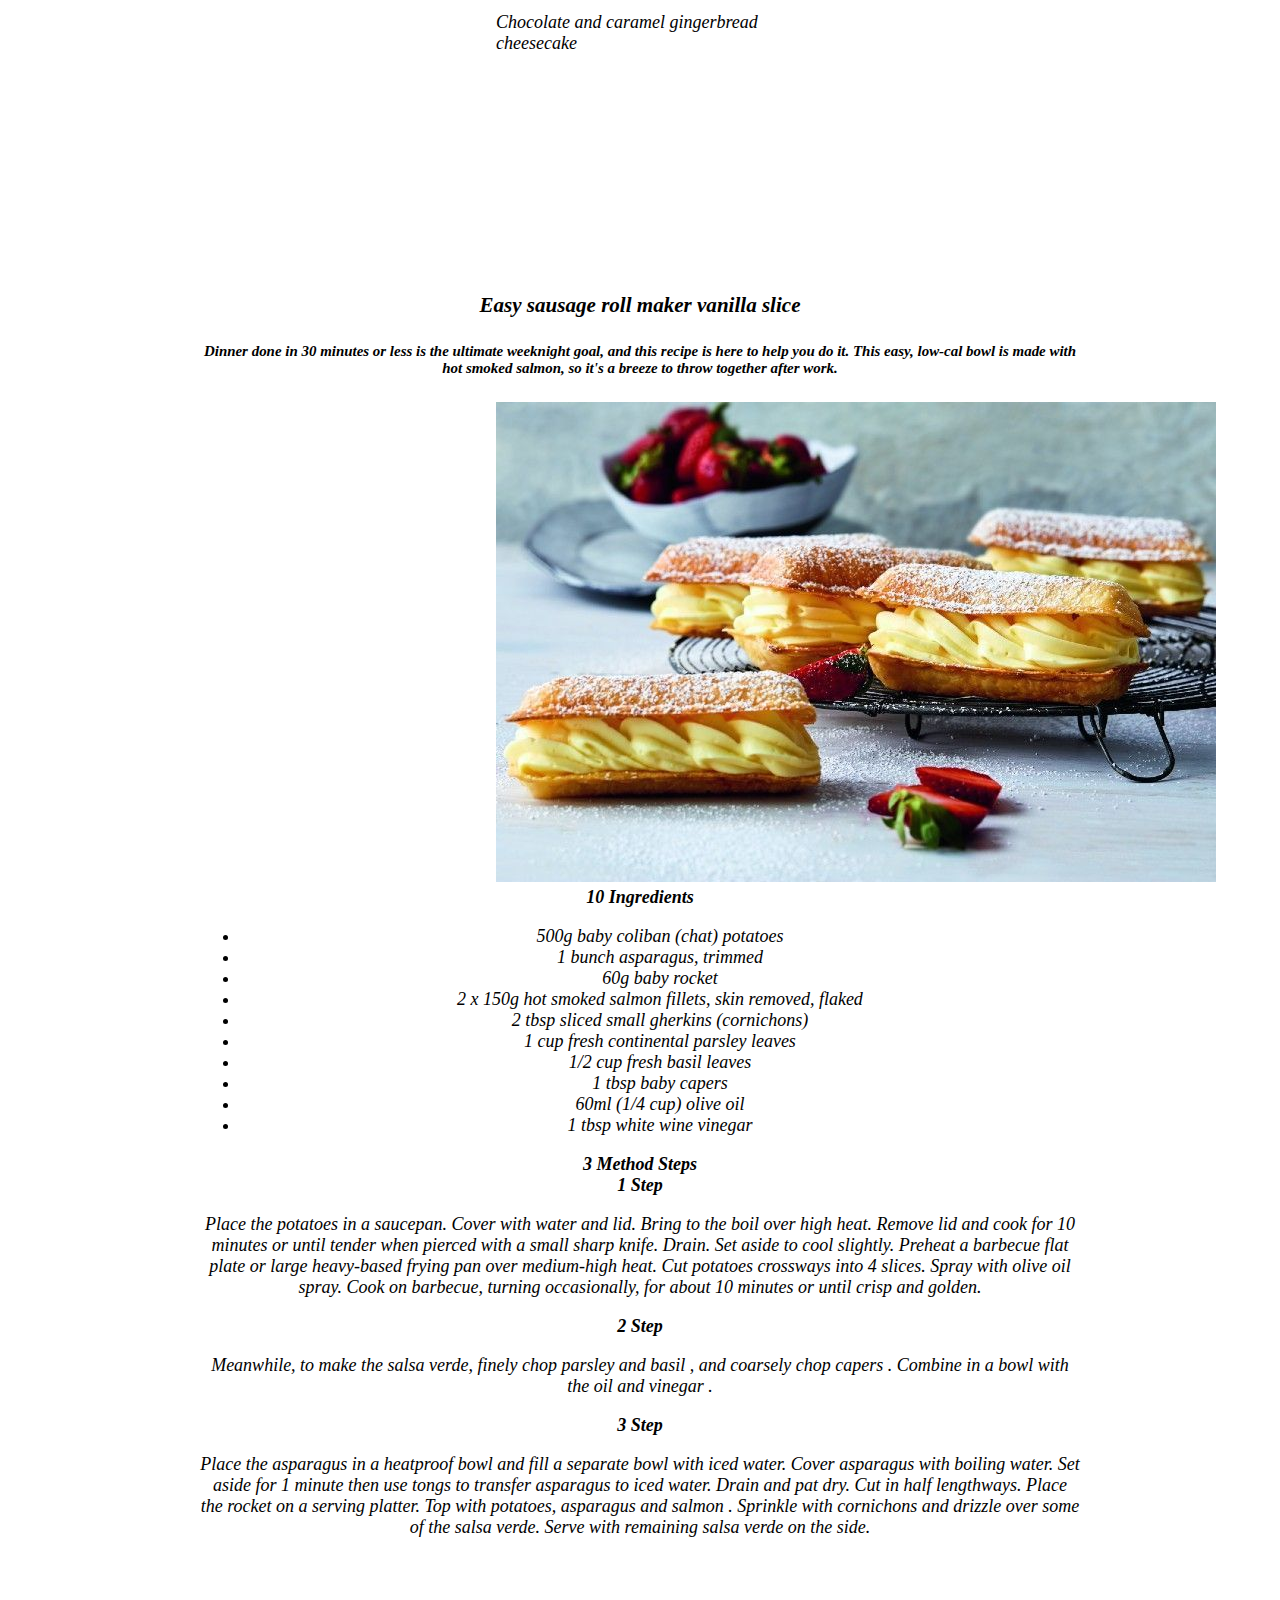
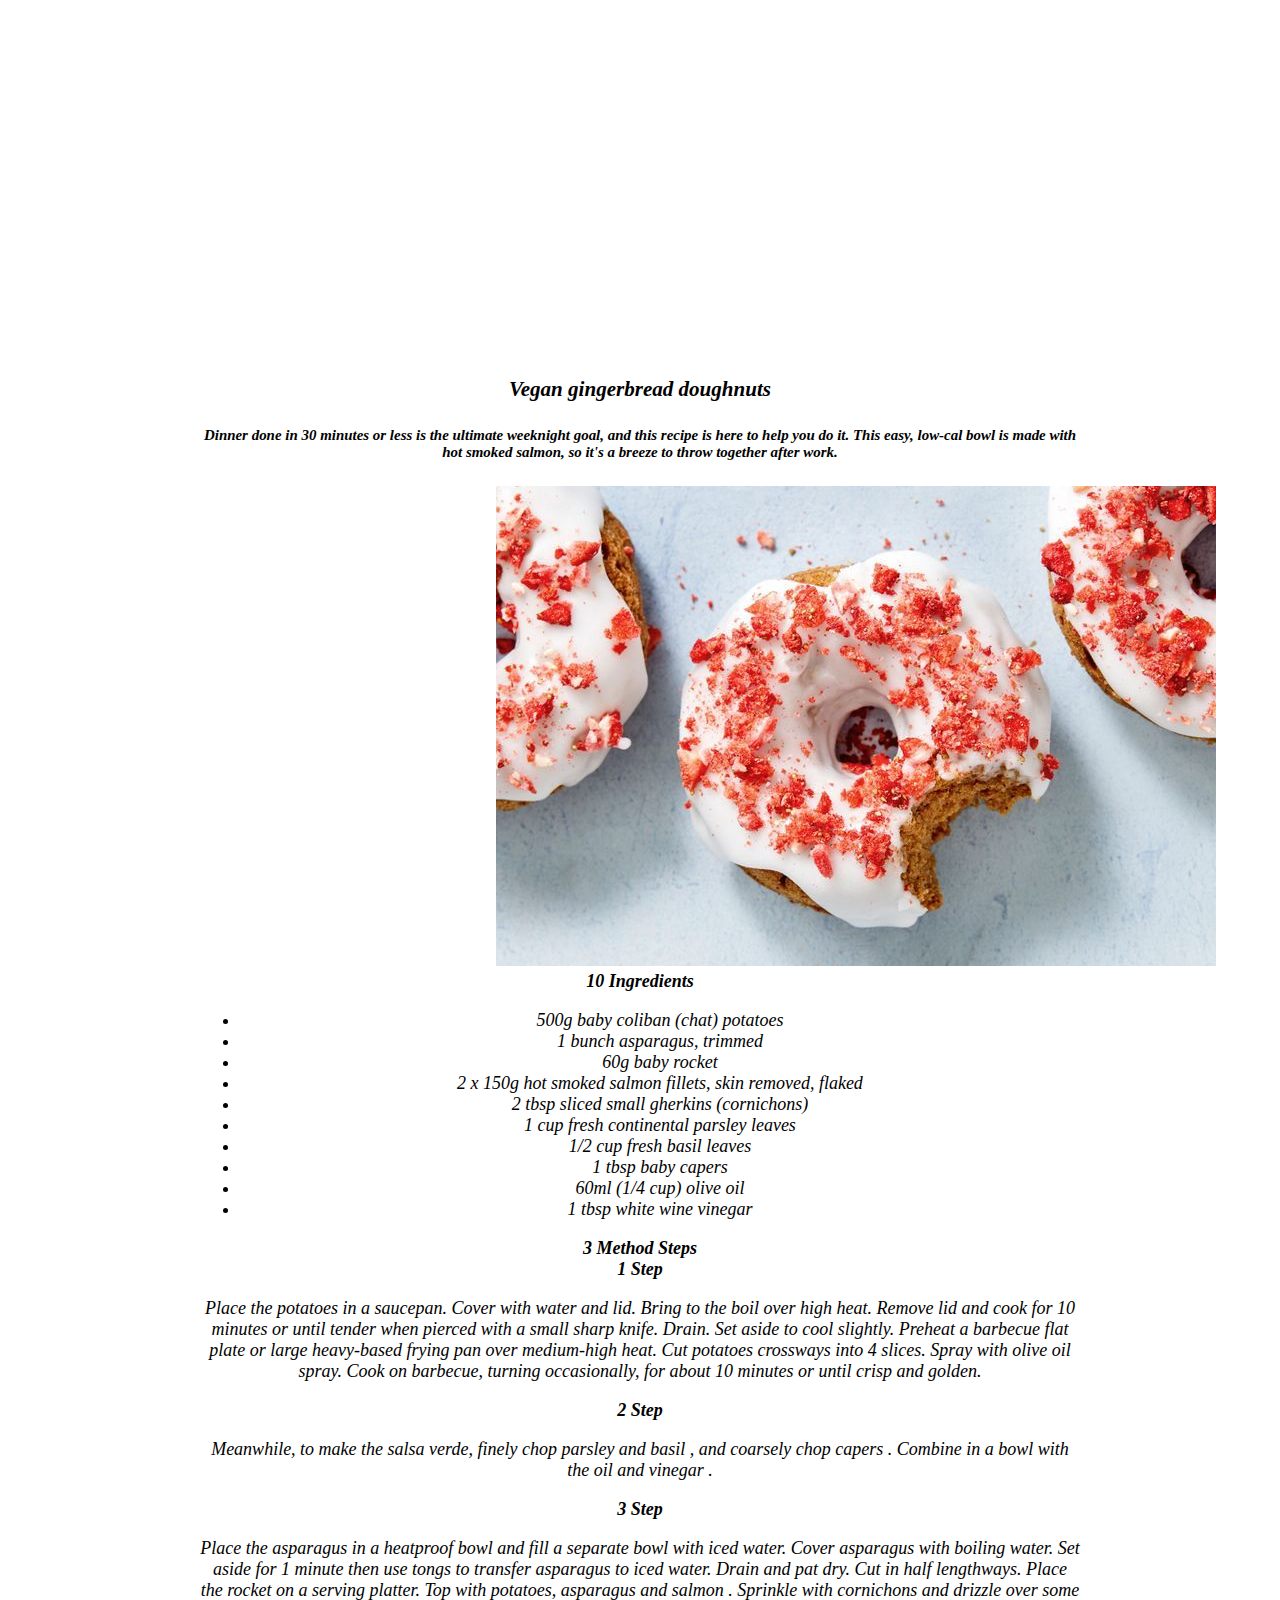
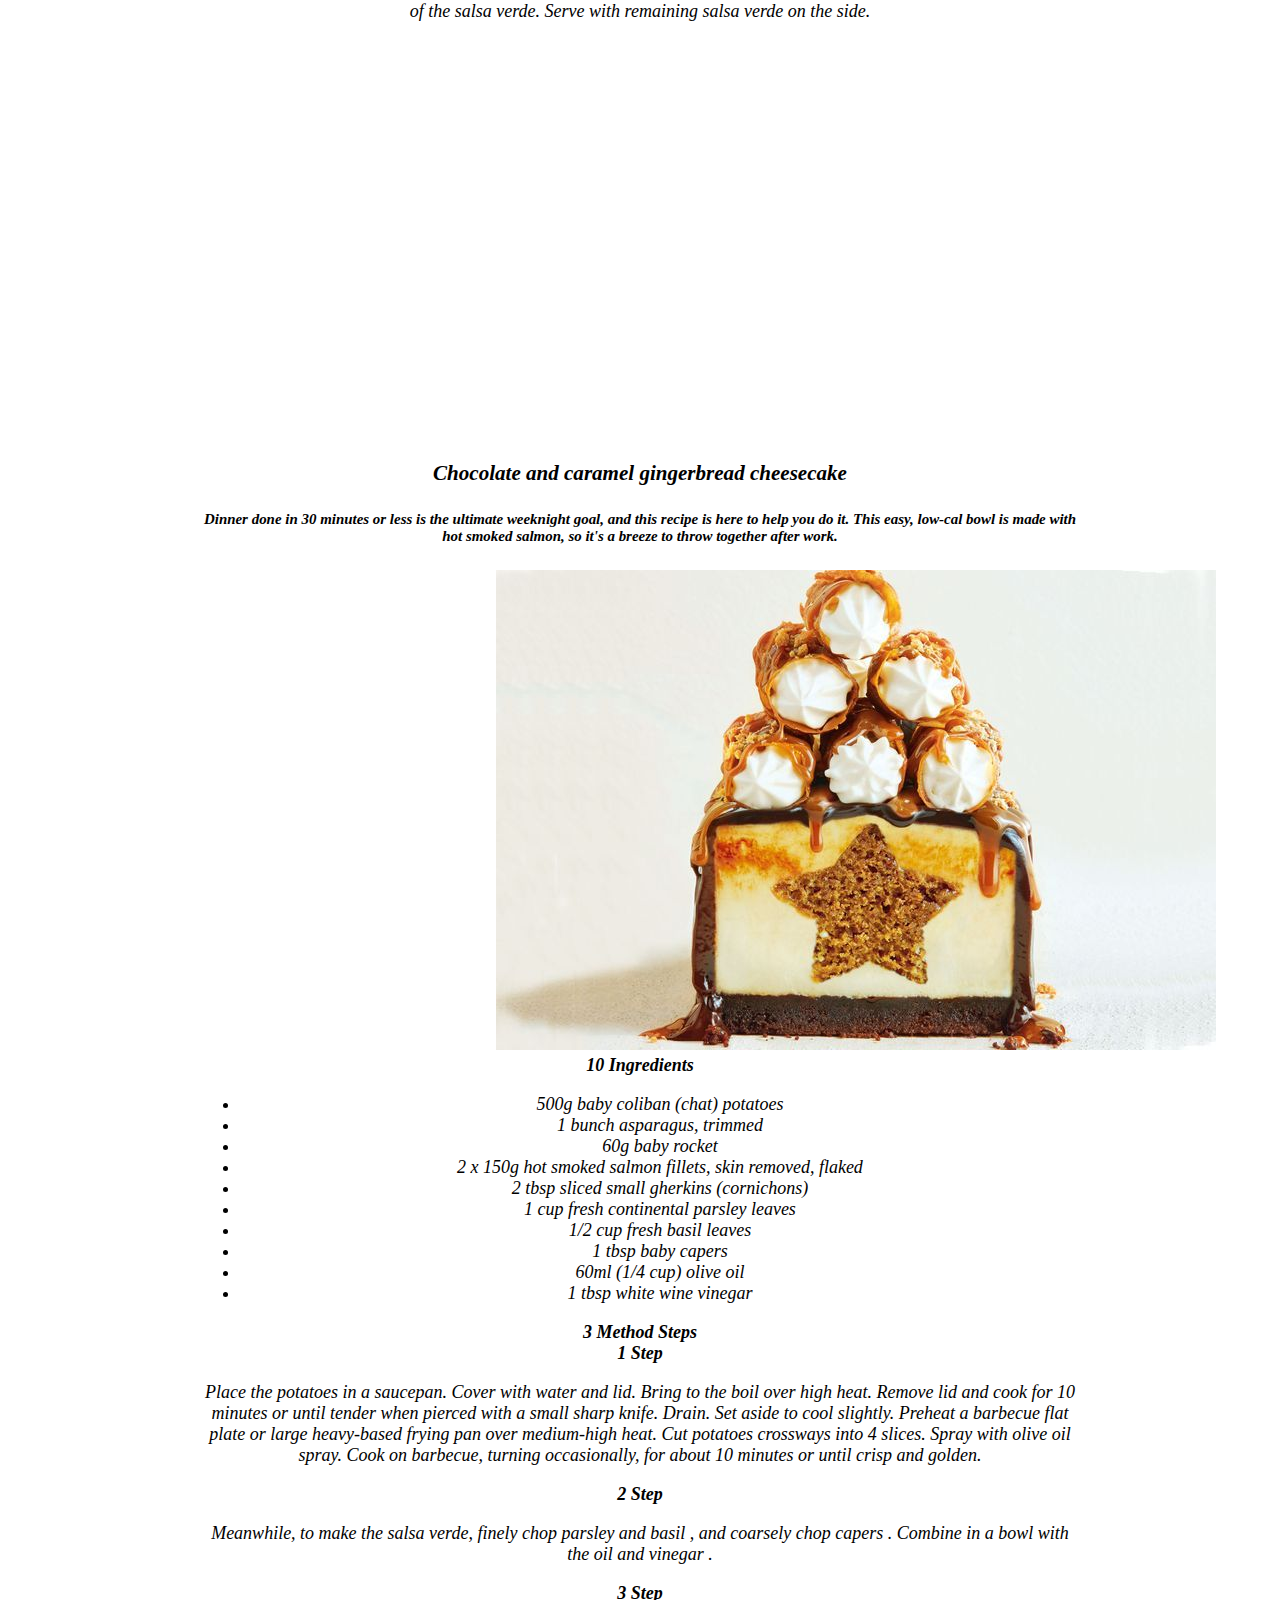
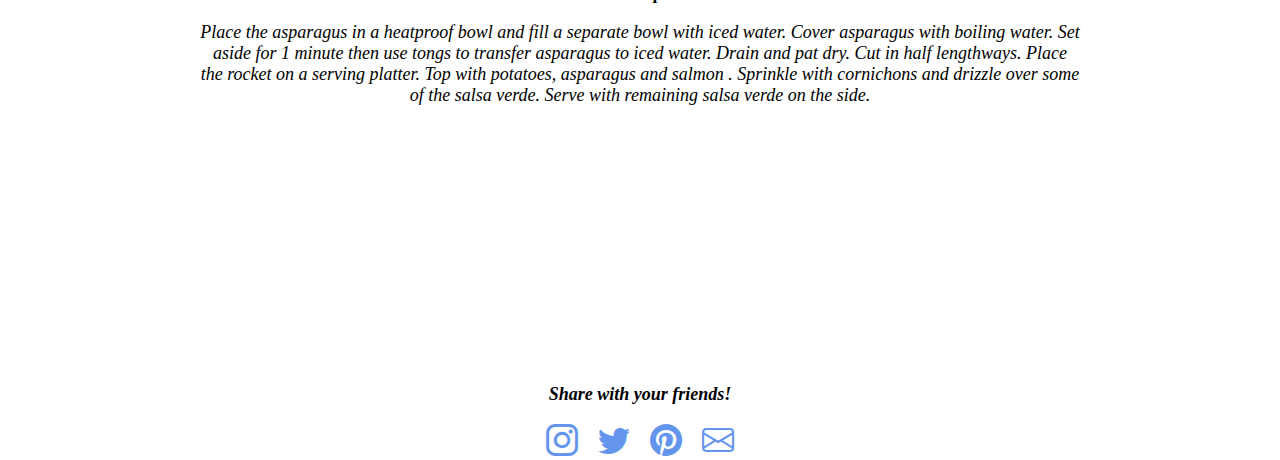
<file: 2.html>
<!DOCTYPE html>
<html lang="en">
<head>
    <meta charset="UTF-8">
    <meta http-equiv="X-UA-Compatible" content="IE=edge">
    <meta name="viewport" content="width=device-width, initial-scale=1.0">
    <link rel="stylesheet" href="style.css" />
    <link
      href="https://cdn.jsdelivr.net/npm/bootstrap@5.2.1/dist/css/bootstrap.min.css"
      rel="stylesheet"
      integrity="sha384-iYQeCzEYFbKjA/T2uDLTpkwGzCiq6soy8tYaI1GyVh/UjpbCx/TYkiZhlZB6+fzT"
      crossorigin="anonymous"
    />
    <link
      rel="stylesheet"
      href="https://cdn.jsdelivr.net/npm/bootstrap-icons@1.9.1/font/bootstrap-icons.css"
    />
    <link 
    rel="stylesheet"
    href="https://cdn.jsdelivr.net/npm/bootstrap-icons@1.9.1/font/bootstrap-icons.css"
    />
    <title>Baking</title>
</head>
<body>
  <div class="position-fixed w-100 ">
    <div class="row">
      <div class="col-12 ">
        <nav class="navbar navbar-expand-lg navbar-light bg-light justify-content-around">
          <div class="container">
          <a class="navbar-brand" href="#"><h2>1001 recipes</h2></a>
          <button class="navbar-toggler" type="button" data-bs-toggle="collapse" data-bs-target="#navbarNavDropdown" aria-controls="navbarNavDropdown" aria-expanded="false" aria-label="Toggle navigation">
            <span class="navbar-toggler-icon"></span>
          </button>
          <div class="collapse navbar-collapse justify-content-between" id="navbarNav">
            <ul class="navbar-nav me-2">
              <li class="nav-item ">
                <a class="nav-link active " href="./index.html">Home <span class="sr-only"></span></a>
              </li>
            </ul>
            
            <li class="nav-item dropdown">
              <a class="nav-link dropdown-toggle" href="./1.html" id="navbarDropdown" role="button" data-bs-toggle="dropdown" aria-expanded="false">
                Quick & Easy
              </a>
              <ul class="dropdown-menu" aria-labelledby="navbarDropdown">
                <li><a class="dropdown-item" href="./1.html">Korean chilli beef with quick kimchi salad</a></li>
                <li><hr class="dropdown-divider"></li>
                <li><a class="dropdown-item" href="./1.html">Shortcut cheesy chicken schnitzels with silverbeet slaw</a></li>
                <li><hr class="dropdown-divider"></li>
                <li><a class="dropdown-item" href="./1.html">Crispy potato and salmon salad</a></li>
              </ul>
            </li>
            

            <li class="nav-item dropdown">
              <a class="nav-link dropdown-toggle" href="./2.html" id="navbarDropdown" role="button" data-bs-toggle="dropdown" aria-expanded="false">
                Baking
              </a>
              <ul class="dropdown-menu" aria-labelledby="navbarDropdown">
                <li><a class="dropdown-item" href="./2.html">Easy sausage roll maker vanilla slice</a></li>
                <li><hr class="dropdown-divider"></li>
                <li><a class="dropdown-item" href="./2.html">Vegan gingerbread doughnuts</a></li>
                <li><hr class="dropdown-divider"></li>
                <li><a class="dropdown-item" href="./2.html">Crispy potato and salmon salad</a></li>
              </ul>
            </li>

            <li class="nav-item dropdown">
              <a class="nav-link dropdown-toggle" href="/html-css assign 5-6 week/3.html" id="navbarDropdown" role="button" data-bs-toggle="dropdown" aria-expanded="false">
                Healthy
              </a>
              <ul class="dropdown-menu" aria-labelledby="navbarDropdown">
                <li><a class="dropdown-item" href="./3.html">Tofu rice bowl with satay dressing</a></li>
                <li><hr class="dropdown-divider"></li>
                <li><a class="dropdown-item" href="./3.html">Cauliflower parmigiana tray bake</a></li>
                <li><hr class="dropdown-divider"></li>
                <li><a class="dropdown-item" href="./3.html">Healthy banana waffles</a></li>
              </ul>
            </li>
            <br>
            <div class="icons">
              <button type="button" class="btn btn-warning"
              style="font-size: 30px; border-radius: 50%; color: white;"><i class="bi bi-person "></i></button>
              <button type="button" class="btn btn-warning"
              style="font-size: 30px; border-radius: 50%; color: white;"><i class="bi bi-cart3 "></i></button>
              <button type="button" class="btn btn-warning"
              style="font-size: 30px; border-radius: 50%; color: white;"><i class="bi bi-heart "></i></button>
              <button type="button" class="btn btn-warning"
              style="font-size: 30px; border-radius: 50%; color: white;"><i class="bi bi-search "></i></button>
            </div>
          </div>
          </div>
        </nav>
      </div>
    </div>
</div>
    <div class="box">
      <br>
      <br>
      <br>
      <br>
      <div class="box2">
      <div><h1>Baking</h1>
         <h5><center>Quick and easy recipes that are simple to prepare and fast to cook.</center>
            From speedy stir-fries and chillies to last-minute desserts, these dishes are all ready in 30 minutes or less.</h5></div>
      </div><br><br>
      
    <div class="image2"> </div>


        <div><h1>Navigation</h1></div>
        <div class="d-flex">
            <div class="card" style="width: 18rem;">
              <img src="./images/baking1.jpg" class="card-img-top" alt="...">
              <div class="card-body">
                <p class="card-text">Easy sausage roll maker vanilla slice</p>
              </div>
            </div>
            <div class="card" style="width: 18rem;">
              <img src="images/baking2.jpg" class="card-img-top" alt="...">
              <div class="card-body">
                <p class="card-text">Vegan gingerbread doughnuts </p>
              </div>
            </div>
            <div class="card" style="width: 18rem;">
              <img src="./images/baking3.jpg" class="card-img-top" alt="...">
              <div class="card-body">
                <p class="card-text">Chocolate and caramel gingerbread cheesecake </p>
              </div>
              </div>
            </div>



    <div class="recipe">
    <h3>Easy sausage roll maker vanilla slice</h3>
     <h5>Dinner done in 30 minutes or less is the ultimate weeknight goal, and this recipe is here to help you do it. This easy, low-cal bowl is made with hot smoked salmon, so it's a breeze to throw together after work.</h5>
        
        <div class="card" style="width: 18rem;">
        <img src="./images/baking1.jpg" class="card-img-top" alt="...">
        </div>
        
    <div><b>10 Ingredients</b>
    <ul>
        <li>500g baby coliban (chat) potatoes</li>
        <li>1 bunch asparagus, trimmed</li>
        <li>60g baby rocket</li>
        <li>2 x 150g hot smoked salmon fillets, skin removed, flaked</li>
        <li>2 tbsp sliced small gherkins (cornichons)</li>
        <li>1 cup fresh continental parsley leaves</li>
        <li>1/2 cup fresh basil leaves</li>
        <li>1 tbsp baby capers</li>
        <li>60ml (1/4 cup) olive oil</li>
        <li>1 tbsp white wine vinegar</li>
    </ul>
    </div>
    <div><b>3 Method Steps</b>
    <br><b>1 Step</b></div>
    <p>Place the potatoes in a saucepan. Cover with water and lid. Bring to the boil over high heat. Remove lid and cook for 10 minutes or until tender when pierced with a small sharp knife. Drain. Set aside to cool slightly. Preheat a barbecue flat plate or large heavy-based frying pan over medium-high heat. Cut potatoes crossways into 4 slices. Spray with olive oil spray. Cook on barbecue, turning occasionally, for about 10 minutes or until crisp and golden.</p>
    <b>2 Step</b>
    <p>Meanwhile, to make the salsa verde, finely chop parsley and basil , and coarsely chop capers . Combine in a bowl with the oil and vinegar .</p>
    <b>3 Step</b>
    <p>Place the asparagus in a heatproof bowl and fill a separate bowl with iced water. Cover asparagus with boiling water. Set aside for 1 minute then use tongs to transfer asparagus to iced water. Drain and pat dry. Cut in half lengthways. Place the rocket on a serving platter. Top with potatoes, asparagus and salmon . Sprinkle with cornichons and drizzle over some of the salsa verde. Serve with remaining salsa verde on the side.</p>
    </div>

    <div class="recipe">
    <h3>Vegan gingerbread doughnuts</h3>
     <h5>Dinner done in 30 minutes or less is the ultimate weeknight goal, and this recipe is here to help you do it. This easy, low-cal bowl is made with hot smoked salmon, so it's a breeze to throw together after work.</h5>
        
        <div class="card" style="width: 18rem;">
        <img src="./images/baking2.jpg" class="card-img-top" alt="...">
        </div>
        
    <div><b>10 Ingredients</b>
    <ul>
        <li>500g baby coliban (chat) potatoes</li>
        <li>1 bunch asparagus, trimmed</li>
        <li>60g baby rocket</li>
        <li>2 x 150g hot smoked salmon fillets, skin removed, flaked</li>
        <li>2 tbsp sliced small gherkins (cornichons)</li>
        <li>1 cup fresh continental parsley leaves</li>
        <li>1/2 cup fresh basil leaves</li>
        <li>1 tbsp baby capers</li>
        <li>60ml (1/4 cup) olive oil</li>
        <li>1 tbsp white wine vinegar</li>
    </ul>
    </div>
    <div><b>3 Method Steps</b>
    <br><b>1 Step</b></div>
    <p>Place the potatoes in a saucepan. Cover with water and lid. Bring to the boil over high heat. Remove lid and cook for 10 minutes or until tender when pierced with a small sharp knife. Drain. Set aside to cool slightly. Preheat a barbecue flat plate or large heavy-based frying pan over medium-high heat. Cut potatoes crossways into 4 slices. Spray with olive oil spray. Cook on barbecue, turning occasionally, for about 10 minutes or until crisp and golden.</p>
    <b>2 Step</b>
    <p>Meanwhile, to make the salsa verde, finely chop parsley and basil , and coarsely chop capers . Combine in a bowl with the oil and vinegar .</p>
    <b>3 Step</b>
    <p>Place the asparagus in a heatproof bowl and fill a separate bowl with iced water. Cover asparagus with boiling water. Set aside for 1 minute then use tongs to transfer asparagus to iced water. Drain and pat dry. Cut in half lengthways. Place the rocket on a serving platter. Top with potatoes, asparagus and salmon . Sprinkle with cornichons and drizzle over some of the salsa verde. Serve with remaining salsa verde on the side.</p>
    </div>

    <div class="recipe">
        <h3>Chocolate and caramel gingerbread cheesecake</h3>
         <h5>Dinner done in 30 minutes or less is the ultimate weeknight goal, and this recipe is here to help you do it. This easy, low-cal bowl is made with hot smoked salmon, so it's a breeze to throw together after work.</h5>
            
            <div class="card" style="width: 18rem;">
            <img src="./images/baking3.jpg" class="card-img-top" alt="...">
            </div>
            
        <div><b>10 Ingredients</b>
        <ul>
            <li>500g baby coliban (chat) potatoes</li>
            <li>1 bunch asparagus, trimmed</li>
            <li>60g baby rocket</li>
            <li>2 x 150g hot smoked salmon fillets, skin removed, flaked</li>
            <li>2 tbsp sliced small gherkins (cornichons)</li>
            <li>1 cup fresh continental parsley leaves</li>
            <li>1/2 cup fresh basil leaves</li>
            <li>1 tbsp baby capers</li>
            <li>60ml (1/4 cup) olive oil</li>
            <li>1 tbsp white wine vinegar</li>
        </ul>
        </div>
        <div><b>3 Method Steps</b>
        <br><b>1 Step</b></div>
        <p>Place the potatoes in a saucepan. Cover with water and lid. Bring to the boil over high heat. Remove lid and cook for 10 minutes or until tender when pierced with a small sharp knife. Drain. Set aside to cool slightly. Preheat a barbecue flat plate or large heavy-based frying pan over medium-high heat. Cut potatoes crossways into 4 slices. Spray with olive oil spray. Cook on barbecue, turning occasionally, for about 10 minutes or until crisp and golden.</p>
        <b>2 Step</b>
        <p>Meanwhile, to make the salsa verde, finely chop parsley and basil , and coarsely chop capers . Combine in a bowl with the oil and vinegar .</p>
        <b>3 Step</b>
        <p>Place the asparagus in a heatproof bowl and fill a separate bowl with iced water. Cover asparagus with boiling water. Set aside for 1 minute then use tongs to transfer asparagus to iced water. Drain and pat dry. Cut in half lengthways. Place the rocket on a serving platter. Top with potatoes, asparagus and salmon . Sprinkle with cornichons and drizzle over some of the salsa verde. Serve with remaining salsa verde on the side.</p>
        </div>

       

    <br>
    <br>
    <div><center><p><b>Share with your friends!</b></p></center></div>
    <div class="links">
    <a href="#"><i class="bi bi-instagram"
      style="font-size: 2rem; color: cornflowerblue"></i></a>

    <a href="#"><i class="bi bi-twitter"
      style="font-size: 2rem; color: cornflowerblue"></i></a>

    <a href="#"><i class="bi bi-pinterest"
      style="font-size: 2rem; color: cornflowerblue"></i></a>

    <a href="#"><i class="bi bi-envelope"
      style="font-size: 2rem; color: cornflowerblue"></i></a>
    
    </div>
    <!-- JavaScript Bundle with Popper -->
    <script src="https://cdn.jsdelivr.net/npm/bootstrap@5.2.2/dist/js/bootstrap.bundle.min.js" integrity="sha384-OERcA2EqjJCMA+/3y+gxIOqMEjwtxJY7qPCqsdltbNJuaOe923+mo//f6V8Qbsw3" crossorigin="anonymous"></script>
</body>
</html>
</file>
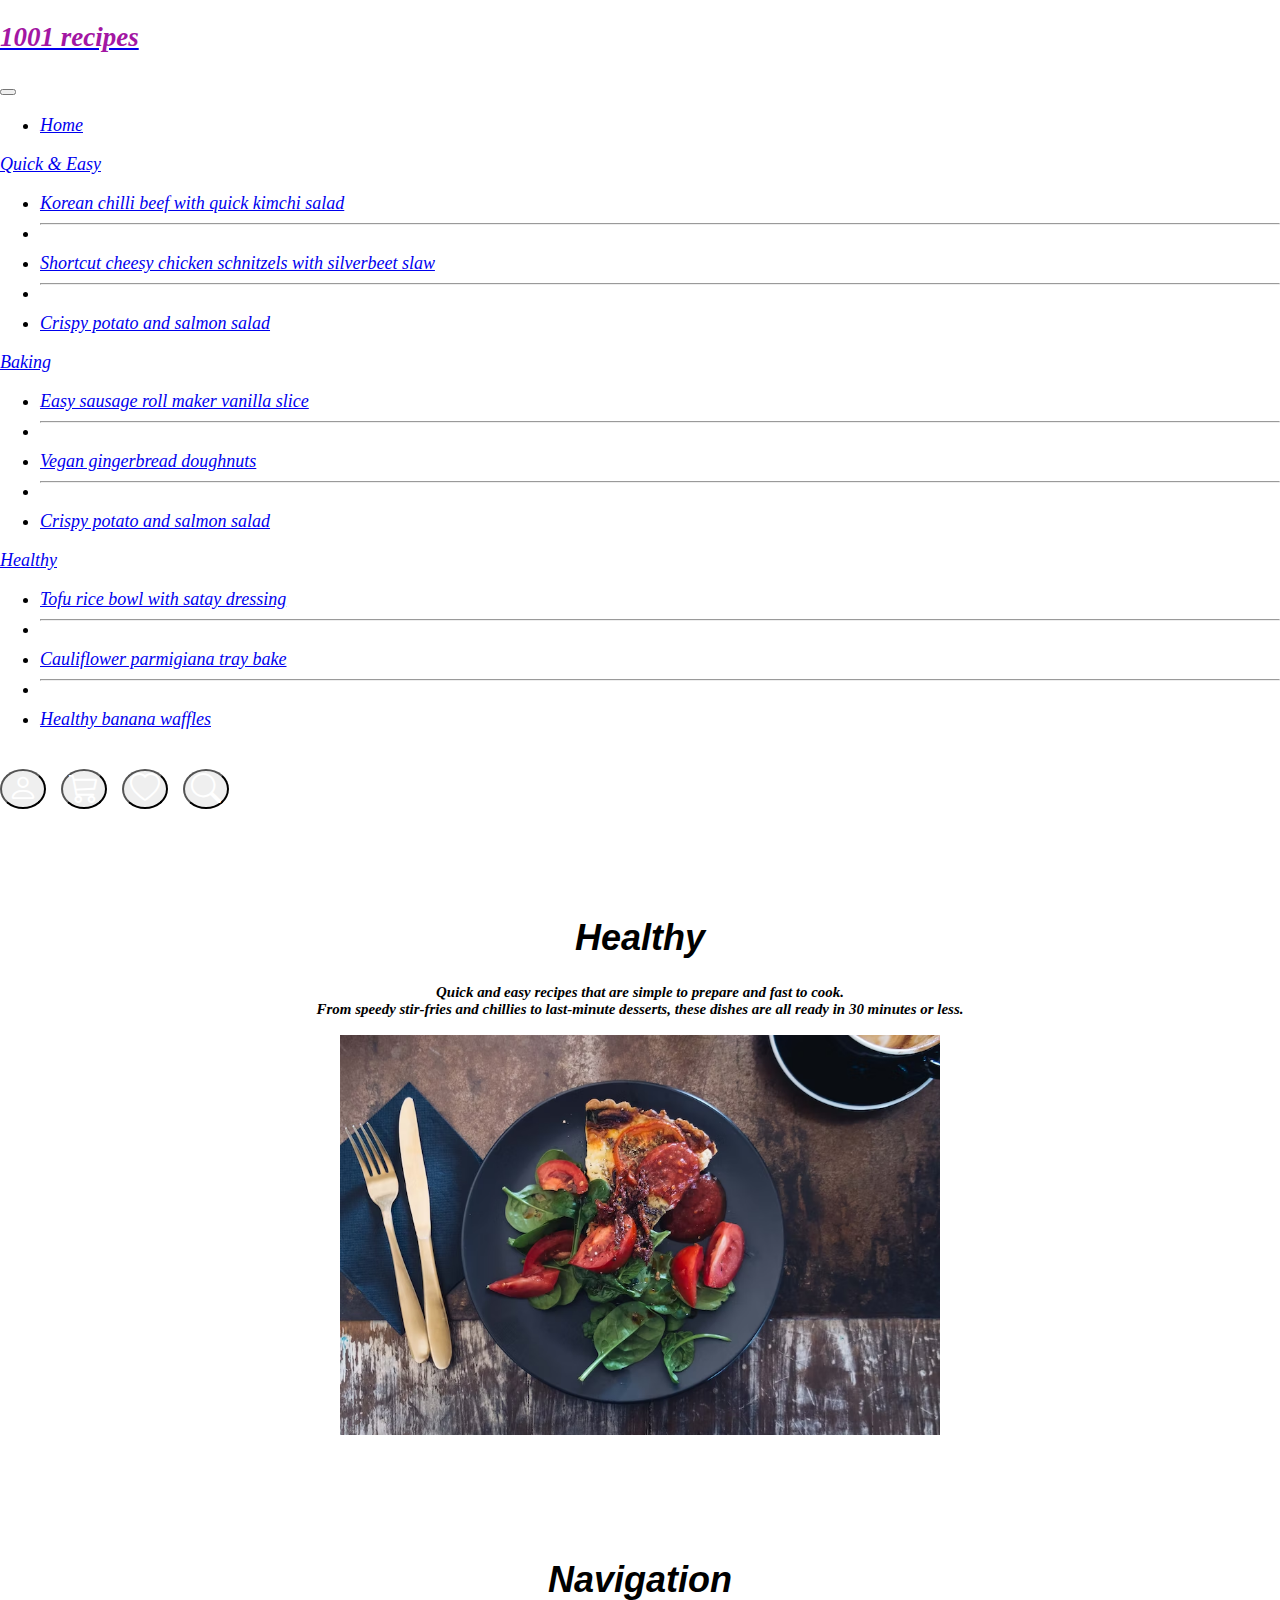
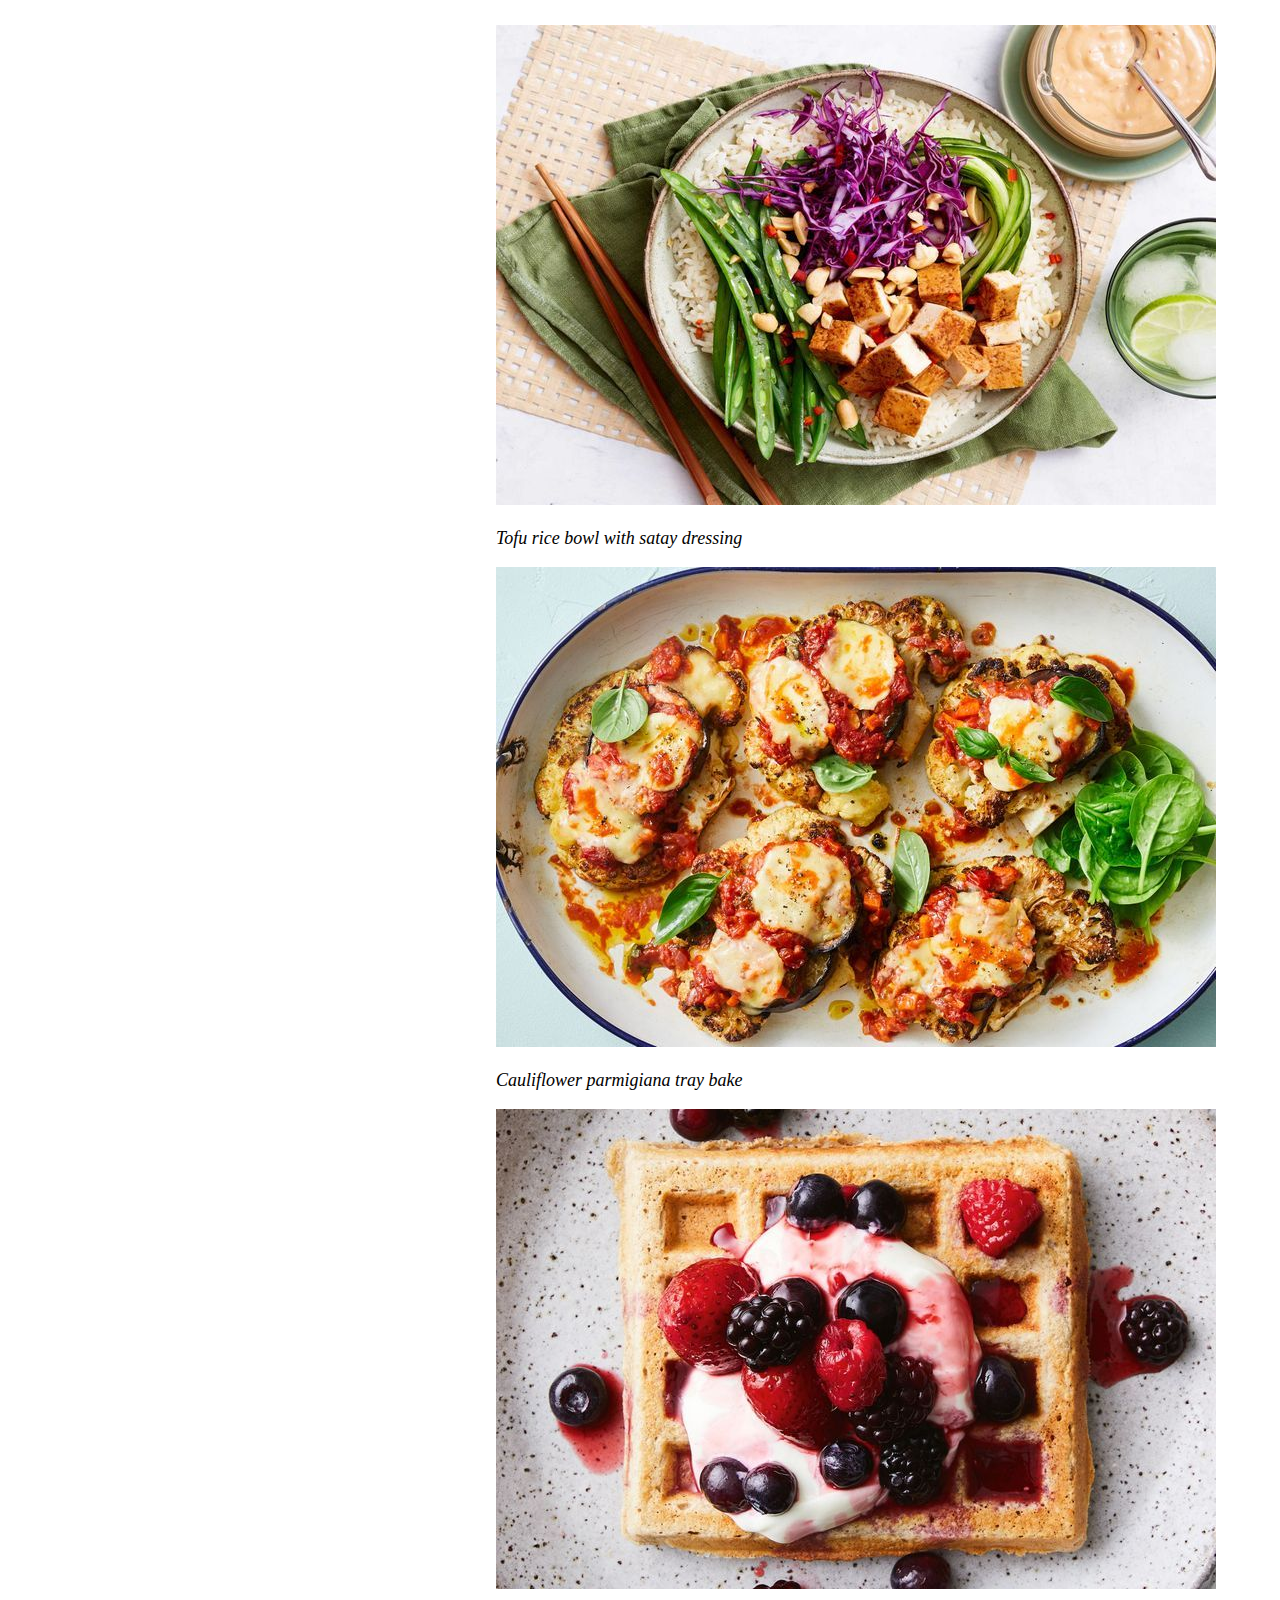
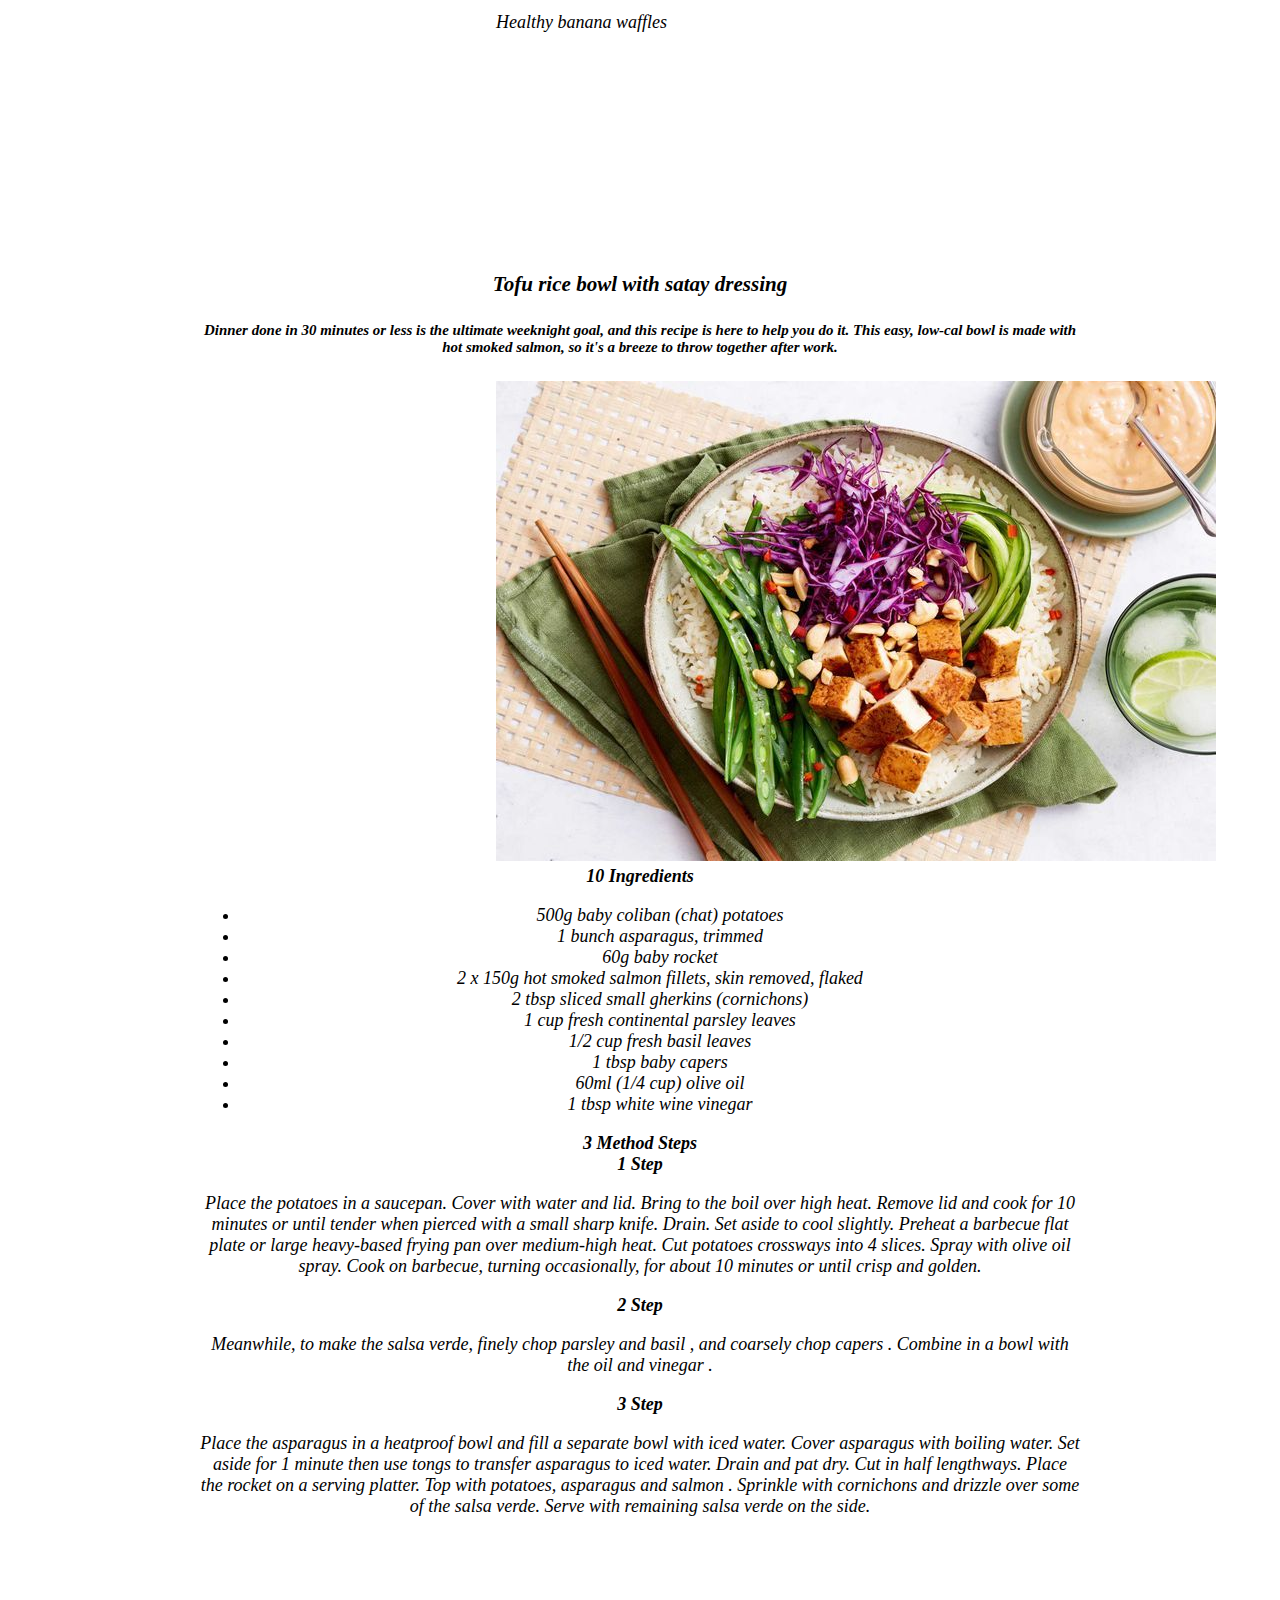
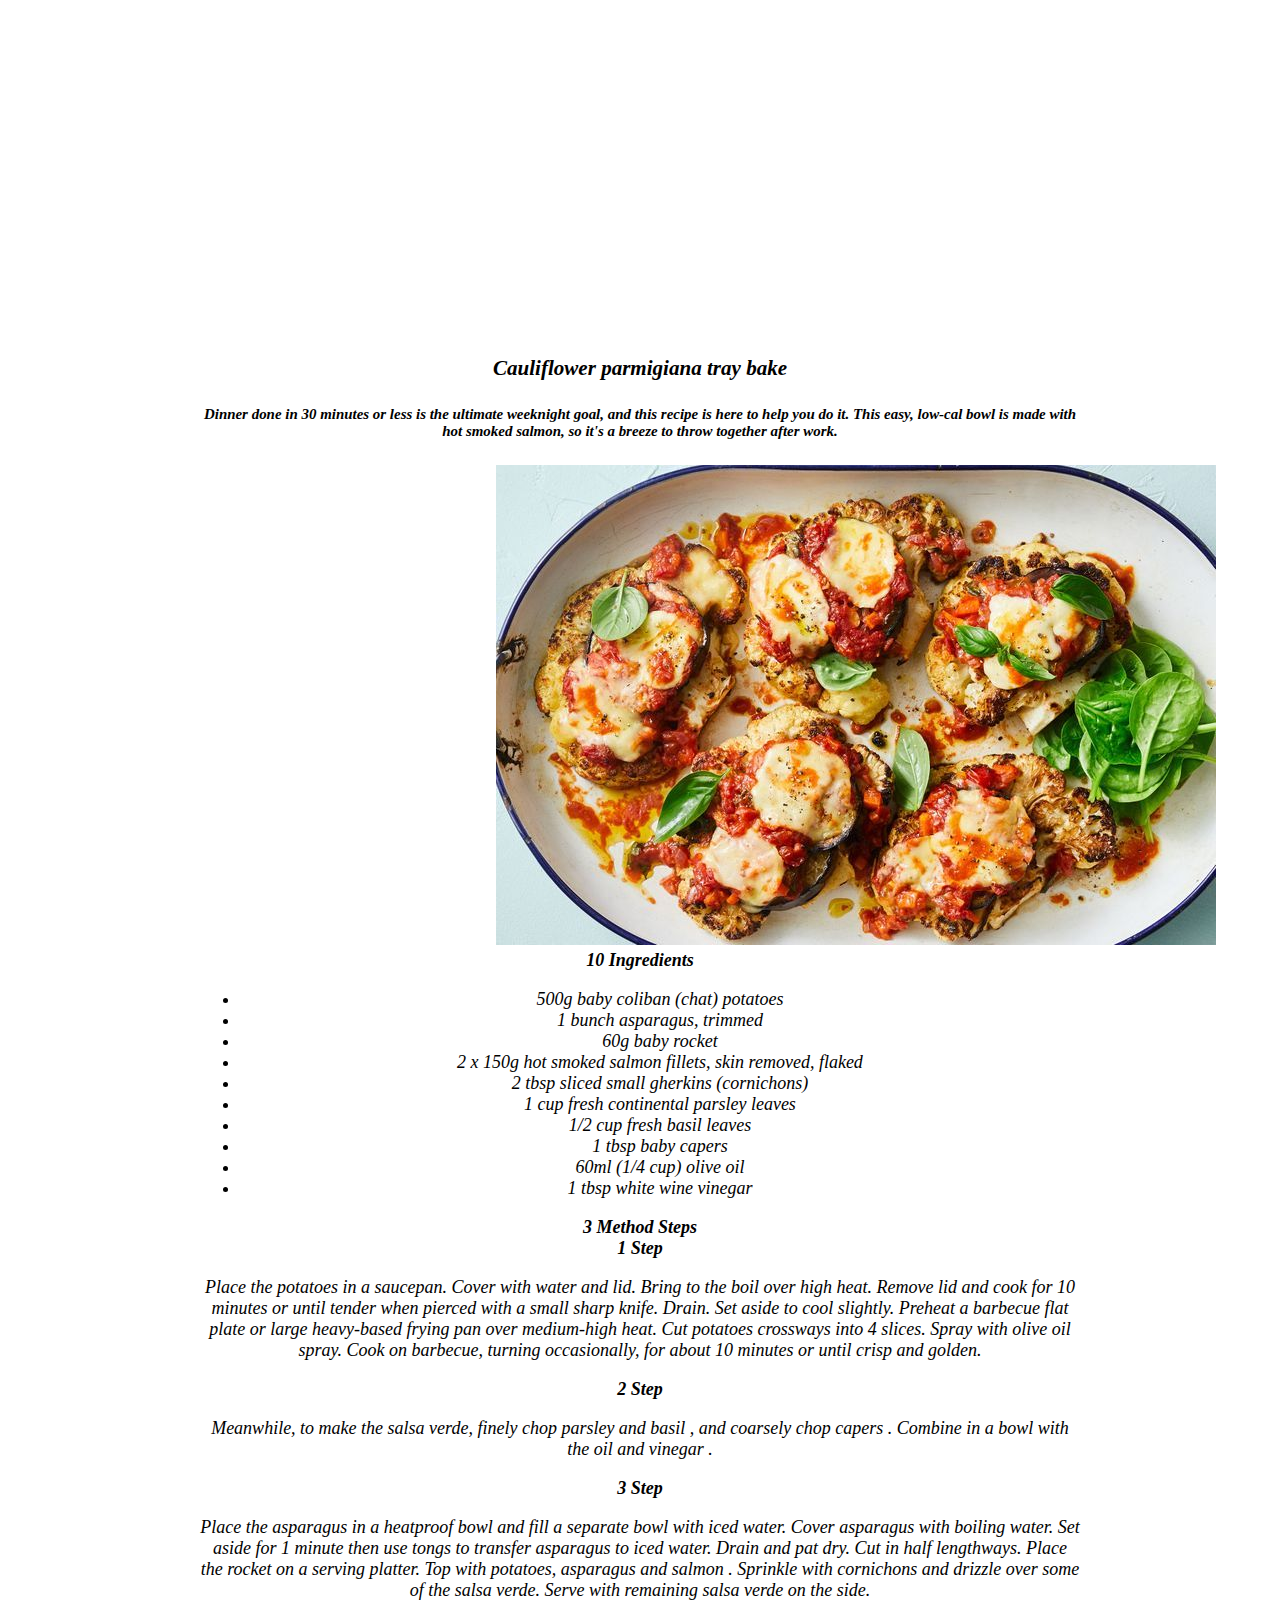
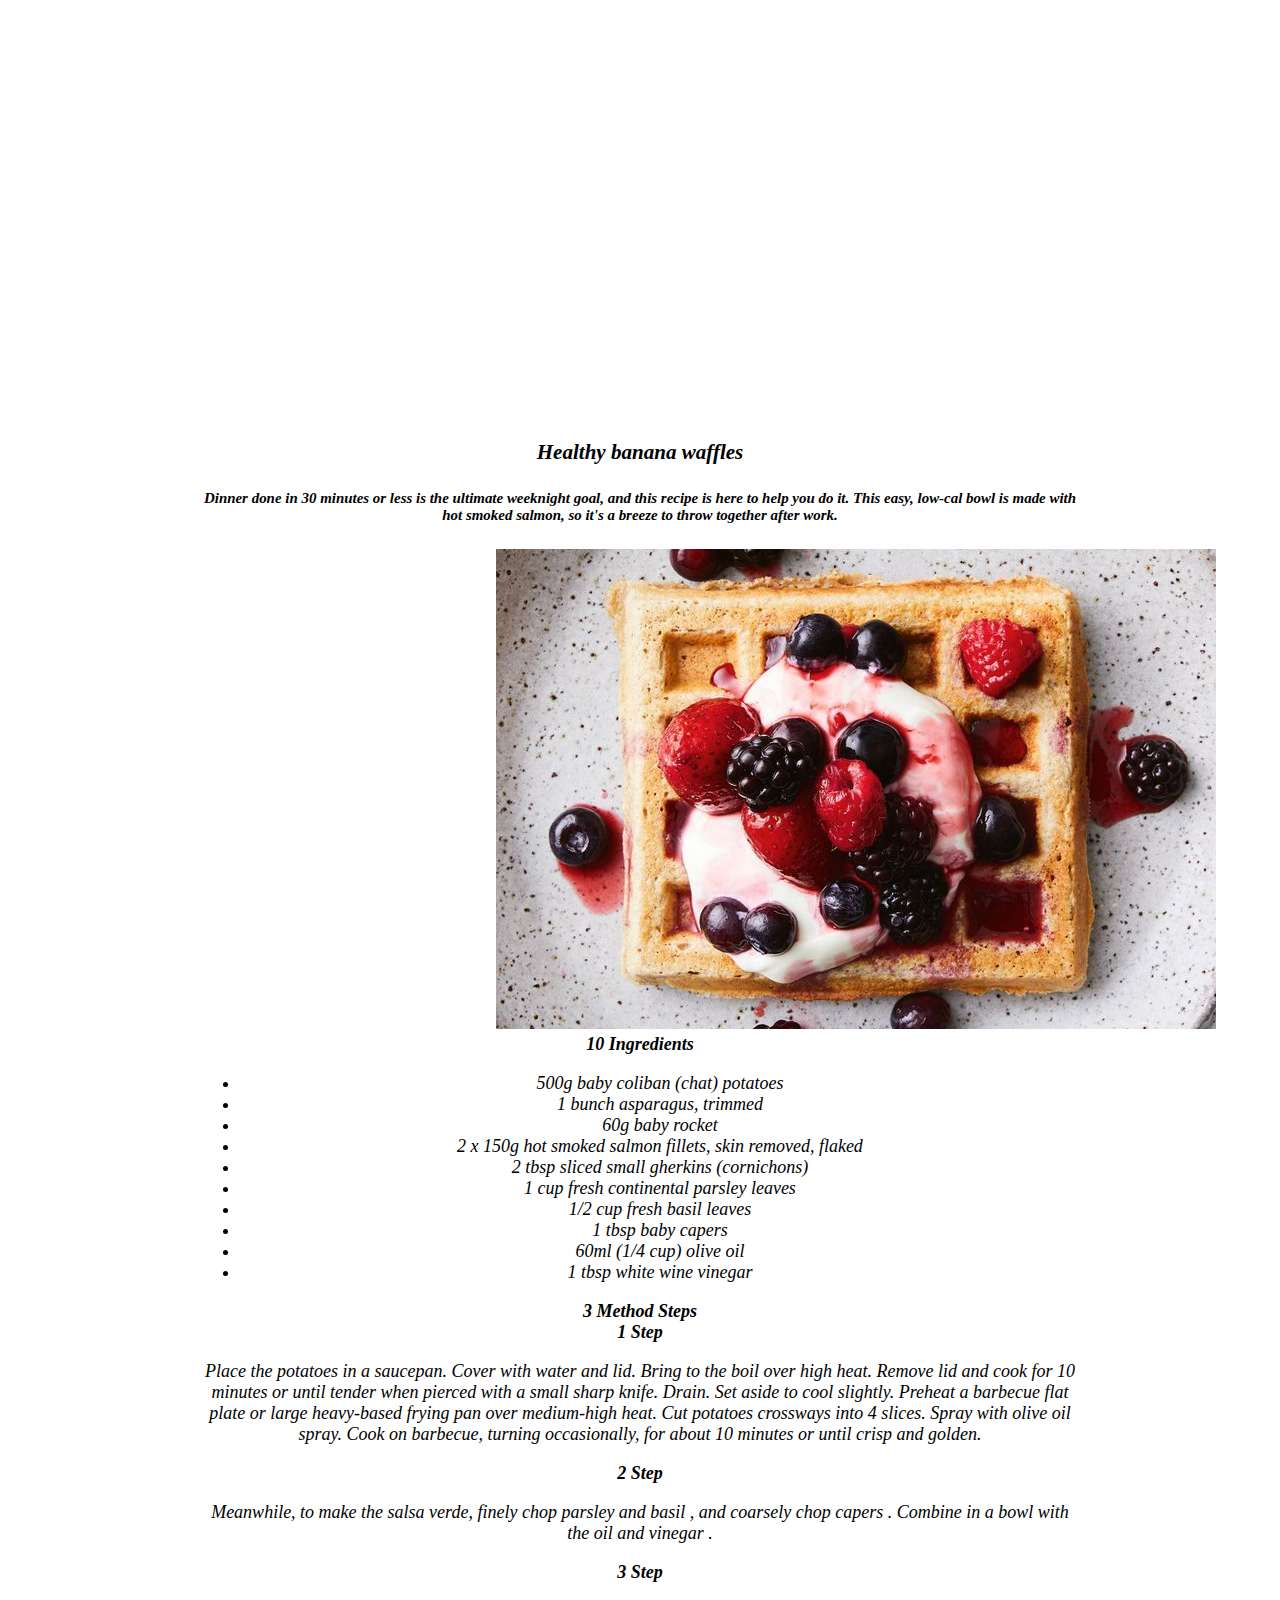
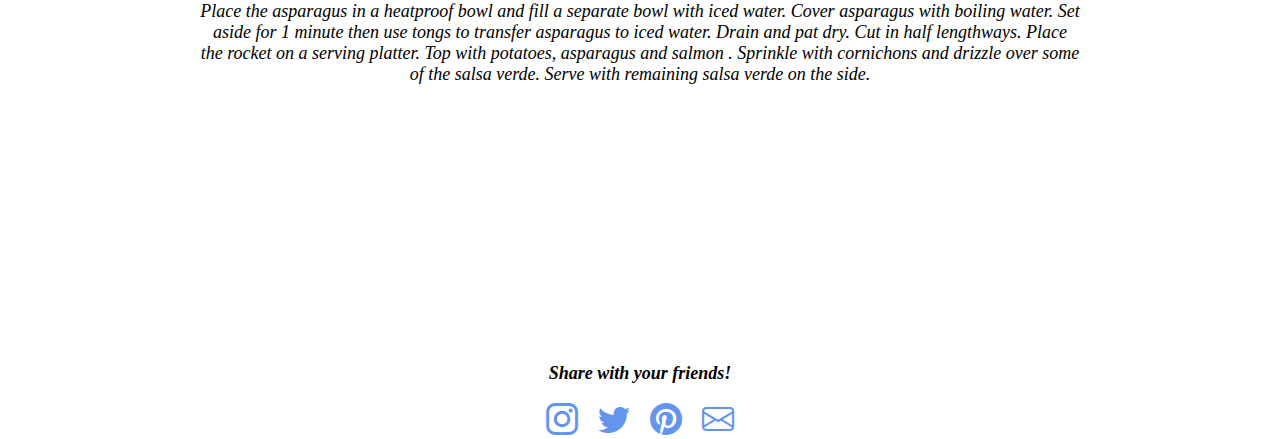
<file: 3.html>
<!DOCTYPE html>
<html lang="en">
<head>
    <meta charset="UTF-8">
    <meta http-equiv="X-UA-Compatible" content="IE=edge">
    <meta name="viewport" content="width=device-width, initial-scale=1.0">
    <link rel="stylesheet" href="style.css" />
    <link
      href="https://cdn.jsdelivr.net/npm/bootstrap@5.2.1/dist/css/bootstrap.min.css"
      rel="stylesheet"
      integrity="sha384-iYQeCzEYFbKjA/T2uDLTpkwGzCiq6soy8tYaI1GyVh/UjpbCx/TYkiZhlZB6+fzT"
      crossorigin="anonymous"
    />
    <link
      rel="stylesheet"
      href="https://cdn.jsdelivr.net/npm/bootstrap-icons@1.9.1/font/bootstrap-icons.css"
    />
    <link 
    rel="stylesheet"
    href="https://cdn.jsdelivr.net/npm/bootstrap-icons@1.9.1/font/bootstrap-icons.css"
    />
    <title>Healthy</title>
</head>
<body>
  <div class="position-fixed w-100 ">
    <div class="row">
      <div class="col-12 ">
        <nav class="navbar navbar-expand-lg navbar-light bg-light justify-content-around">
          <div class="container">
          <a class="navbar-brand" href="#"><h2>1001 recipes</h2></a>
          <button class="navbar-toggler" type="button" data-bs-toggle="collapse" data-bs-target="#navbarNavDropdown" aria-controls="navbarNavDropdown" aria-expanded="false" aria-label="Toggle navigation">
            <span class="navbar-toggler-icon"></span>
          </button>
          <div class="collapse navbar-collapse justify-content-between" id="navbarNav">
            <ul class="navbar-nav me-2">
              <li class="nav-item ">
                <a class="nav-link active " href="./index.html">Home <span class="sr-only"></span></a>
              </li>
            </ul>
            
            <li class="nav-item dropdown">
              <a class="nav-link dropdown-toggle" href="./1.html" id="navbarDropdown" role="button" data-bs-toggle="dropdown" aria-expanded="false">
                Quick & Easy
              </a>
              <ul class="dropdown-menu" aria-labelledby="navbarDropdown">
                <li><a class="dropdown-item" href="./1.html">Korean chilli beef with quick kimchi salad</a></li>
                <li><hr class="dropdown-divider"></li>
                <li><a class="dropdown-item" href="./1.html">Shortcut cheesy chicken schnitzels with silverbeet slaw</a></li>
                <li><hr class="dropdown-divider"></li>
                <li><a class="dropdown-item" href="./1.html">Crispy potato and salmon salad</a></li>
              </ul>
            </li>
            

            <li class="nav-item dropdown">
              <a class="nav-link dropdown-toggle" href="./2.html" id="navbarDropdown" role="button" data-bs-toggle="dropdown" aria-expanded="false">
                Baking
              </a>
              <ul class="dropdown-menu" aria-labelledby="navbarDropdown">
                <li><a class="dropdown-item" href="./2.html">Easy sausage roll maker vanilla slice</a></li>
                <li><hr class="dropdown-divider"></li>
                <li><a class="dropdown-item" href="./2.html">Vegan gingerbread doughnuts</a></li>
                <li><hr class="dropdown-divider"></li>
                <li><a class="dropdown-item" href="./2.html">Crispy potato and salmon salad</a></li>
              </ul>
            </li>

            <li class="nav-item dropdown">
              <a class="nav-link dropdown-toggle" href="/html-css assign 5-6 week/3.html" id="navbarDropdown" role="button" data-bs-toggle="dropdown" aria-expanded="false">
                Healthy
              </a>
              <ul class="dropdown-menu" aria-labelledby="navbarDropdown">
                <li><a class="dropdown-item" href="./3.html">Tofu rice bowl with satay dressing</a></li>
                <li><hr class="dropdown-divider"></li>
                <li><a class="dropdown-item" href="./3.html">Cauliflower parmigiana tray bake</a></li>
                <li><hr class="dropdown-divider"></li>
                <li><a class="dropdown-item" href="./3.html">Healthy banana waffles</a></li>
              </ul>
            </li>
            <br>
            <div class="icons">
              <button type="button" class="btn btn-warning"
              style="font-size: 30px; border-radius: 50%; color: white;"><i class="bi bi-person "></i></button>
              <button type="button" class="btn btn-warning"
              style="font-size: 30px; border-radius: 50%; color: white;"><i class="bi bi-cart3 "></i></button>
              <button type="button" class="btn btn-warning"
              style="font-size: 30px; border-radius: 50%; color: white;"><i class="bi bi-heart "></i></button>
              <button type="button" class="btn btn-warning"
              style="font-size: 30px; border-radius: 50%; color: white;"><i class="bi bi-search "></i></button>
            </div>
          </div>
          </div>
        </nav>
      </div>
    </div>
</div>
    <div class="box">
      <br>
      <br>
      <br>
      <br>
      <div class="box2">
      <div><h1>Healthy</h1>
         <h5><center>Quick and easy recipes that are simple to prepare and fast to cook.</center>
            From speedy stir-fries and chillies to last-minute desserts, these dishes are all ready in 30 minutes or less.</h5></div>
      </div><br><br>
      
    <div class="image3"> </div>


        <div><h1>Navigation</h1></div>
        <div class="d-flex">
            <div class="card" style="width: 18rem;">
              <img src="./images/healthy1.jpg" class="card-img-top" alt="...">
              <div class="card-body">
                <p class="card-text">Tofu rice bowl with satay dressing</p>
              </div>
            </div>
            <div class="card" style="width: 18rem;">
              <img src="./images/healthy2.jpg" class="card-img-top" alt="...">
              <div class="card-body">
                <p class="card-text">Cauliflower parmigiana tray bake </p>
              </div>
            </div>
            <div class="card" style="width: 18rem;">
              <img src="./images/healthy3.jpg" class="card-img-top" alt="...">
              <div class="card-body">
                <p class="card-text">Healthy banana waffles </p>
              </div>
              </div>
            </div>



    <div class="recipe">
    <h3>Tofu rice bowl with satay dressing</h3>
     <h5>Dinner done in 30 minutes or less is the ultimate weeknight goal, and this recipe is here to help you do it. This easy, low-cal bowl is made with hot smoked salmon, so it's a breeze to throw together after work.</h5>
        
        <div class="card" style="width: 18rem;">
        <img src="./images/healthy1.jpg" class="card-img-top" alt="...">
        </div>
        
    <div><b>10 Ingredients</b>
    <ul>
        <li>500g baby coliban (chat) potatoes</li>
        <li>1 bunch asparagus, trimmed</li>
        <li>60g baby rocket</li>
        <li>2 x 150g hot smoked salmon fillets, skin removed, flaked</li>
        <li>2 tbsp sliced small gherkins (cornichons)</li>
        <li>1 cup fresh continental parsley leaves</li>
        <li>1/2 cup fresh basil leaves</li>
        <li>1 tbsp baby capers</li>
        <li>60ml (1/4 cup) olive oil</li>
        <li>1 tbsp white wine vinegar</li>
    </ul>
    </div>
    <div><b>3 Method Steps</b>
    <br><b>1 Step</b></div>
    <p>Place the potatoes in a saucepan. Cover with water and lid. Bring to the boil over high heat. Remove lid and cook for 10 minutes or until tender when pierced with a small sharp knife. Drain. Set aside to cool slightly. Preheat a barbecue flat plate or large heavy-based frying pan over medium-high heat. Cut potatoes crossways into 4 slices. Spray with olive oil spray. Cook on barbecue, turning occasionally, for about 10 minutes or until crisp and golden.</p>
    <b>2 Step</b>
    <p>Meanwhile, to make the salsa verde, finely chop parsley and basil , and coarsely chop capers . Combine in a bowl with the oil and vinegar .</p>
    <b>3 Step</b>
    <p>Place the asparagus in a heatproof bowl and fill a separate bowl with iced water. Cover asparagus with boiling water. Set aside for 1 minute then use tongs to transfer asparagus to iced water. Drain and pat dry. Cut in half lengthways. Place the rocket on a serving platter. Top with potatoes, asparagus and salmon . Sprinkle with cornichons and drizzle over some of the salsa verde. Serve with remaining salsa verde on the side.</p>
    </div>

    <div class="recipe">
    <h3>Cauliflower parmigiana tray bake</h3>
     <h5>Dinner done in 30 minutes or less is the ultimate weeknight goal, and this recipe is here to help you do it. This easy, low-cal bowl is made with hot smoked salmon, so it's a breeze to throw together after work.</h5>
        
        <div class="card" style="width: 18rem;">
        <img src="images/healthy2.jpg" class="card-img-top" alt="...">
        </div>
        
    <div><b>10 Ingredients</b>
    <ul>
        <li>500g baby coliban (chat) potatoes</li>
        <li>1 bunch asparagus, trimmed</li>
        <li>60g baby rocket</li>
        <li>2 x 150g hot smoked salmon fillets, skin removed, flaked</li>
        <li>2 tbsp sliced small gherkins (cornichons)</li>
        <li>1 cup fresh continental parsley leaves</li>
        <li>1/2 cup fresh basil leaves</li>
        <li>1 tbsp baby capers</li>
        <li>60ml (1/4 cup) olive oil</li>
        <li>1 tbsp white wine vinegar</li>
    </ul>
    </div>
    <div><b>3 Method Steps</b>
    <br><b>1 Step</b></div>
    <p>Place the potatoes in a saucepan. Cover with water and lid. Bring to the boil over high heat. Remove lid and cook for 10 minutes or until tender when pierced with a small sharp knife. Drain. Set aside to cool slightly. Preheat a barbecue flat plate or large heavy-based frying pan over medium-high heat. Cut potatoes crossways into 4 slices. Spray with olive oil spray. Cook on barbecue, turning occasionally, for about 10 minutes or until crisp and golden.</p>
    <b>2 Step</b>
    <p>Meanwhile, to make the salsa verde, finely chop parsley and basil , and coarsely chop capers . Combine in a bowl with the oil and vinegar .</p>
    <b>3 Step</b>
    <p>Place the asparagus in a heatproof bowl and fill a separate bowl with iced water. Cover asparagus with boiling water. Set aside for 1 minute then use tongs to transfer asparagus to iced water. Drain and pat dry. Cut in half lengthways. Place the rocket on a serving platter. Top with potatoes, asparagus and salmon . Sprinkle with cornichons and drizzle over some of the salsa verde. Serve with remaining salsa verde on the side.</p>
    </div>

    <div class="recipe">
        <h3>Healthy banana waffles</h3>
         <h5>Dinner done in 30 minutes or less is the ultimate weeknight goal, and this recipe is here to help you do it. This easy, low-cal bowl is made with hot smoked salmon, so it's a breeze to throw together after work.</h5>
            
            <div class="card" style="width: 18rem;">
            <img src="./images/healthy3.jpg" class="card-img-top" alt="...">
            </div>
            
        <div><b>10 Ingredients</b>
        <ul>
            <li>500g baby coliban (chat) potatoes</li>
            <li>1 bunch asparagus, trimmed</li>
            <li>60g baby rocket</li>
            <li>2 x 150g hot smoked salmon fillets, skin removed, flaked</li>
            <li>2 tbsp sliced small gherkins (cornichons)</li>
            <li>1 cup fresh continental parsley leaves</li>
            <li>1/2 cup fresh basil leaves</li>
            <li>1 tbsp baby capers</li>
            <li>60ml (1/4 cup) olive oil</li>
            <li>1 tbsp white wine vinegar</li>
        </ul>
        </div>
        <div><b>3 Method Steps</b>
        <br><b>1 Step</b></div>
        <p>Place the potatoes in a saucepan. Cover with water and lid. Bring to the boil over high heat. Remove lid and cook for 10 minutes or until tender when pierced with a small sharp knife. Drain. Set aside to cool slightly. Preheat a barbecue flat plate or large heavy-based frying pan over medium-high heat. Cut potatoes crossways into 4 slices. Spray with olive oil spray. Cook on barbecue, turning occasionally, for about 10 minutes or until crisp and golden.</p>
        <b>2 Step</b>
        <p>Meanwhile, to make the salsa verde, finely chop parsley and basil , and coarsely chop capers . Combine in a bowl with the oil and vinegar .</p>
        <b>3 Step</b>
        <p>Place the asparagus in a heatproof bowl and fill a separate bowl with iced water. Cover asparagus with boiling water. Set aside for 1 minute then use tongs to transfer asparagus to iced water. Drain and pat dry. Cut in half lengthways. Place the rocket on a serving platter. Top with potatoes, asparagus and salmon . Sprinkle with cornichons and drizzle over some of the salsa verde. Serve with remaining salsa verde on the side.</p>
        </div>

       

    <br>
    <br>
    <div><center><p><b>Share with your friends!</b></p></center></div>
    <div class="links">
    <a href="#"><i class="bi bi-instagram"
      style="font-size: 2rem; color: cornflowerblue"></i></a>

    <a href="#"><i class="bi bi-twitter"
      style="font-size: 2rem; color: cornflowerblue"></i></a>

    <a href="#"><i class="bi bi-pinterest"
      style="font-size: 2rem; color: cornflowerblue"></i></a>

    <a href="#"><i class="bi bi-envelope"
      style="font-size: 2rem; color: cornflowerblue"></i></a>
    
    </div>
    <!-- JavaScript Bundle with Popper -->
    <script src="https://cdn.jsdelivr.net/npm/bootstrap@5.2.2/dist/js/bootstrap.bundle.min.js" integrity="sha384-OERcA2EqjJCMA+/3y+gxIOqMEjwtxJY7qPCqsdltbNJuaOe923+mo//f6V8Qbsw3" crossorigin="anonymous"></script>
</body>
</html>
</file>
<file: style.css>
body {
    /* background-color: floralwhite; */
    margin: 0 auto;
    max-width: 100vw;
    font-style: italic;
    font-size: large;
  }
.navbar {
    bottom: 0;
    right: 0;
    list-style: none;
}

.image {
    display: flex;
    justify-content: center;
    height: 800px;
    background-repeat: no-repeat;
    background-size: 800px;
    background-image: url("images/1.jpg");
    background-position: center;
    margin-top: -150px;

}

.image1 {
    display: flex;
    justify-content: center;
    /* align-items: center; */
    height: 600px;
    background-repeat: no-repeat;
    background-size: 600px;
    background-image: url("images/q&e.jpg");
    background-position: center;
    margin-top: -150px;

}

.image2 {
    display: flex;
    justify-content: center;
    /* align-items: center; */
    height: 600px;
    background-repeat: no-repeat;
    background-size: 600px;
    background-image: url("images/baking.jpg");
    background-position: center;
    margin-top: -150px;

}
.image3 {
    display: flex;
    justify-content: center;
    /* align-items: center; */
    height: 600px;
    background-repeat: no-repeat;
    background-size: 600px;
    background-image: url("images/healthy.jpg");
    background-position: center;
    margin-top: -150px;

}



.icons {
    display: flex;
    gap: 15px;
}

.links{
    display: flex;
    align-items: center;
    justify-content: center;
    gap: 20px;
}

.box2 {
    display: flex;
    justify-content: center;
    align-items: center;
    
}
h1{
    font-family: 'Trebuchet MS', 'Lucida Sans Unicode', 'Lucida Grande', 'Lucida Sans', Arial, sans-serif;
    display: flex;
    justify-content: center;
    align-items: center;
}
h5{
    font-family: Cambria, Cochin, Georgia, Times, 'Times New Roman', serif;
}

h2{
    color: rgb(163, 22, 163);
}


h4{
    display: flex;
    justify-content: center;
}

h4 a {
    text-decoration: none;
    color: inherit;
}


.card {
    margin: 0 auto;
}

.position-fixed {
    z-index: 100;
}

.carousel-item {
    transition: 2s;
}

.carousel-item:hover {
    transition: 2s;
    transform: scale(1.01);
}

.carousel-item:hover h4 {

    border-bottom: 2px solid orange;
}

.card{
    transition: 3s;
}

.card:hover {
    transition: 3s;
    transform: scale(1.05);
    color: silver;
}  
.card {
    justify-content: space-around;
}

.recipe{
    padding: 200px;
    display: flexbox;
    justify-content: center;
    align-items: center;
    text-align: center;
}
</file>
